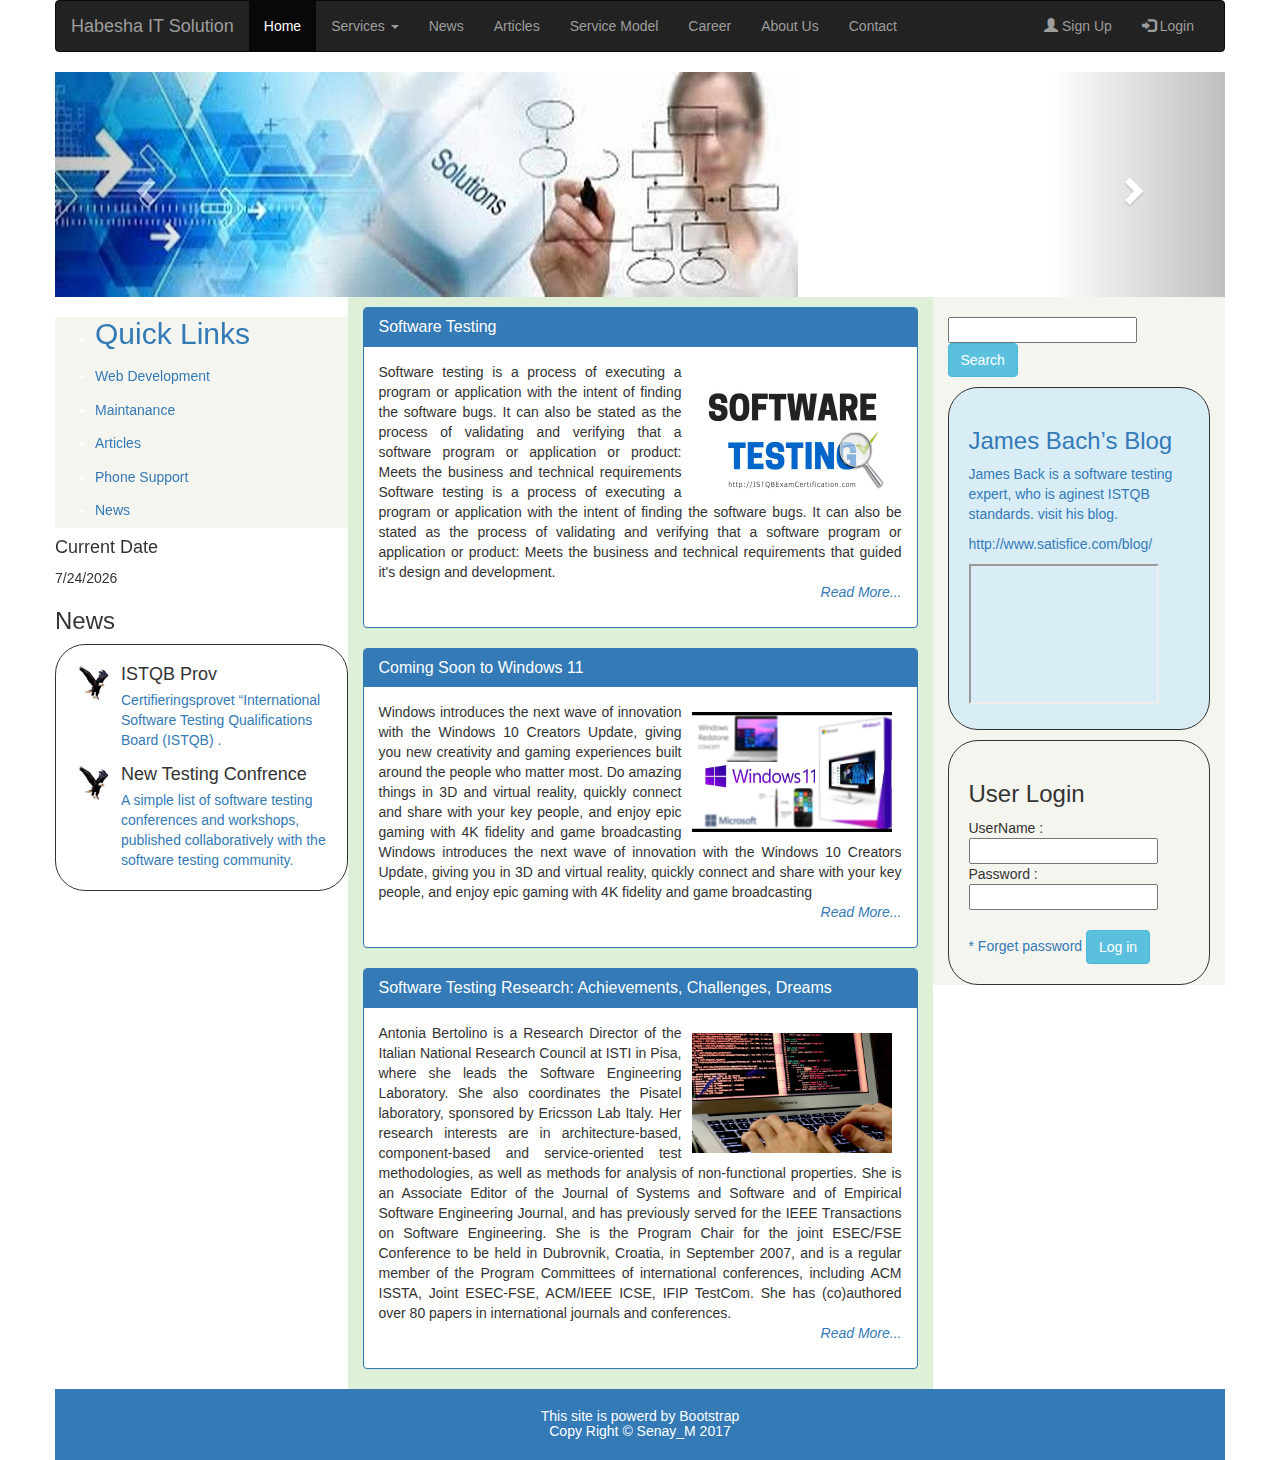
<file: index.html>
<!DOCTYPE html>
<html lang="zxx">
   <head>
      <title>
         Bootstrap Example
      </title>
      <meta charset="UTF-8">
      <meta name="viewport" content="width=device-width,initial-scale=1">
      <link rel="stylesheet" href="css/mycss.css">
      <script src="js/myjs.js"></script>
      <link rel="stylesheet" href="css/bootstrap.min.css">
      <script src="js/jquery.min.js"></script>
      <script src="js/bootstrap.min.js"></script>
   </head>
   <body onLoad="showtime()">
      <div class="container">
         <!--Navigation Bar in side the container -->
         <div class="row">
            <nav class="navbar navbar-inverse">
               <div class="container-fluid">
                  <div class="navbar-header">
                     <button type="button" class="navbar-toggle" data-toggle="collapse" data-target="#myNavbar">
                     <span class="icon-bar"></span>
                     <span class="icon-bar"></span>
                     <span class="icon-bar"></span>                        
                     </button>
                     <a class="navbar-brand" href="index.html">Habesha IT Solution</a>
                  </div>
                  <div class="collapse navbar-collapse" id="myNavbar">
                     <ul class="nav navbar-nav">
                        <li class="active"><a href="index.html">Home</a></li>
                        <li class="dropdown">
                           <a class="dropdown-toggle" data-toggle="dropdown" href="#">Services <span class="caret"></span></a>
                           <ul class="dropdown-menu">
                              <li><a href="webd.html">Web Development</a></li>
                              <li><a href="maintainance.html">Maintanance</a></li>
                              <li><a href="support.html">Support</a></li>
                           </ul>
                        </li>
                        <li><a href="news.html">News</a></li>
                        <li><a href="articles.html">Articles</a></li>
                        <li><a href="servicemodel.html">Service Model</a></li>
                        <li><a href="career.html">Career</a></li>
                        <li><a href="aboutus.html">About Us</a></li>
                        <li><a href="contact.html">Contact</a></li>
                     </ul>
                     <ul class="nav navbar-nav navbar-right">
                        <li><a href="#"><span class="glyphicon glyphicon-user"></span> Sign Up</a></li>
                        <li><a href="#"><span class="glyphicon glyphicon-log-in"></span> Login</a></li>
                     </ul>
                  </div>
               </div>
            </nav>
         </div >
         <!--div class holder for Carousel-->
         <div class="row">
            <div class ="col-lg-12" >
               <div class="row">
                  <!--Bootstrap Carousel-->
                  <div id="myCarousel" class="carousel slide" data-ride="carousel">
                     <!-- Indicators -->
                     <ol class="carousel-indicators">
                        <li data-target="#myCarousel" data-slide-to="0" class="active"></li>
                        <li data-target="#myCarousel" data-slide-to="1"></li>
                        <li data-target="#myCarousel" data-slide-to="2"></li>
                        <li data-target="#myCarousel" data-slide-to="3"></li>
                     </ol>
                     <!-- Wrapper for slides -->
                     <div class="carousel-inner" role="listbox">
                        <div class="item active">
                           <img src="img/it4.jpg" alt="Chania">
                        </div>
                        <div class="item">
                           <img src="img/it6.jpg" alt="Chania"  >
                        </div>
                        <div class="item">
                           <img src="img/it2.jpg" alt="Flower" >
                        </div>
                        <div class="item">
                           <img src="img/it3.jpg" alt="Flower"  >
                        </div>
                     </div>
                     <!-- Left and right controls -->
                     <a class="left carousel-control" href="#myCarousel" role="button" data-slide="prev">
                     <span class="glyphicon glyphicon-chevron-left" aria-hidden="true"></span>
                     <span class="sr-only">Previous</span>
                     </a>
                     <a class="right carousel-control" href="#myCarousel" role="button" data-slide="next">
                     <span class="glyphicon glyphicon-chevron-right" aria-hidden="true"></span>
                     <span class="sr-only">Next</span>
                     </a>
                  </div>
               </div >
            </div>
         </div>
         <div class="row">
            <div class="hidden-xs hidden-sm col-md-3 col-lg-3 " >
               <div class="row">
                  <!-- Sidebar -->
                  <div class="mysidemenu">
                     <ul class="sidebar-nav">
                        <li >
                           <h2>   <a href="#">
                              Quick Links
                              </a> 
                           </h2>
                        </li>
                        <li>
                           <a class="focus" href="webd.html">Web Development</a>
                        </li>
                        <li>
                           <a class="focus" href="maintainance.html">Maintanance</a>
                        </li>
                        <li>
                           <a class="focus" href="articles.html">Articles</a>
                        </li>
                        <li>
                           <a class="focus" href="support.html">Phone Support</a>
                        </li>
                        <li>
                           <a class="focus" href="news.html">News</a>
                        </li>
                     </ul>
                  </div>
                  <div  >
                     <h4> Current Date</h4>
                     <div id="date"  ></div>
                  </div>
				  <h3>News</h3>
               <div class="myborder">
                  <div class="media">
                     <div class="media-left">
                        <a href="#">
                        <img class="media-object mypanelpic" src="egle.jpg" alt="egle"  >
                        </a>
                     </div>
                     <div class="media-body">
                        <h4 class="media-heading">ISTQB Prov</h4>
                        <a href="#">Certifieringsprovet “International 
						Software Testing Qualifications Board (ISTQB) .</a>
                     </div>
                  </div>
                  <div class="media">
                     <div class="media-left">
                        <a href="#">
                        <img class="media-object mypanelpic" src="egle.jpg" alt="egle" >
                        </a>
                     </div>
                     <div class="media-body">
                        <h4 class="media-heading">New Testing Confrence</h4>
                        <a href="#">A simple list of software testing conferences and workshops, 
						published collaboratively with the software testing community.</a>
                     </div>
                  </div>
               </div>
				  
				  
               </div>
            </div>
            <div class="col-xs-12 col-sm-8 col-md-6 col-lg-6 bg-success">
               <!--My first panel-->         
               <div class="panel panel-primary panelcontent">
                  <div class="panel-heading">
                     <h3 class="panel-title">Software Testing </h3>
                  </div>
                  <div class="panel-body">
                     <img src="img/st1.jpg"  class="img-thumbail myimg" alt="bild" width="200" height="120" >
                     Software testing is a process of executing a program or application with the intent of 
					 finding the software bugs. It can also be stated as the process of validating and verifying 
					 that a software program or application or product: Meets the business and technical requirements 
					 Software testing is a process of executing a program or application with the intent of 
					 finding the software bugs. It can also be stated as the process of validating and verifying 
					 that a software program or application or product: Meets the business and technical requirements 
					 that guided it's design and development.
                     <p class="myfooter"> <a href="#" >Read More...</a></p>
                  </div>
               </div>
               <!--My second panel-->		
               <div class="panel panel-primary panelcontent">
                  <div class="panel-heading">
                     <h3 class="panel-title">Coming Soon to Windows 11</h3>
                  </div>
                  <div class="panel-body">
                     <img src="img/wn1.jpg" class="img-thumbail myimg" alt="bild" width="200" height="120" >
                     Windows introduces the next wave of innovation with the Windows 10 Creators Update, giving you 
					 new creativity and gaming experiences built around the people who matter most. Do amazing things 
					 in 3D and virtual reality, quickly connect and share with your key people, 
					 and enjoy epic gaming with 4K fidelity and game broadcasting
					 Windows introduces the next wave of innovation with the Windows 10 Creators Update, giving you 
					 in 3D and virtual reality, quickly connect and share with your key people, 
					 and enjoy epic gaming with 4K fidelity and game broadcasting
                     <p class="myfooter"> <a href="#" >Read More...</a></p>
                  </div>
               </div>
               <!--My third pannedl-->
               <div class="panel panel-primary panelcontent">
                  <div class="panel-heading">
                     <h3 class="panel-title">Software Testing Research: Achievements, Challenges, Dreams
						</h3>
                  </div>
                  <div class="panel-body">
                     <img src="img/st2.jpg" class="img-thumbail myimg" alt="bild" width="200" height="120" >
                     Antonia Bertolino is a
						Research Director of the Italian National Research Council at ISTI in
						Pisa, where she leads the Software Engineering Laboratory. She also
						coordinates the Pisatel laboratory, sponsored by Ericsson Lab Italy.
						Her research interests are in architecture-based, component-based
						and service-oriented test methodologies, as well as methods for
						analysis of non-functional properties.
						She is an Associate Editor of the Journal of Systems and Software
						and of Empirical Software Engineering Journal, and has previously
						served for the IEEE Transactions on Software Engineering. She is the
						Program Chair for the joint ESEC/FSE Conference to be held in
						Dubrovnik, Croatia, in September 2007, and is a regular member of
						the Program Committees of international conferences, including ACM
						ISSTA, Joint ESEC-FSE, ACM/IEEE ICSE, IFIP TestCom. She has
						(co)authored over 80 papers in international journals and
						conferences.
                     <p class="myfooter"> <a href="#" >Read More...</a></p>
                  </div>
               </div>
            </div>
            <div class="col-xs-12 col-sm-4 col-md-3 col-lg-3 myrightside">
               <br>
               <form >
                  <input type="text" name="searchbox">
                  <input type="submit" value="Search" name="searchs" class="btn btn-info">
               </form>
               
               
               <div class="bg-info myborder">
			   <a href="http://www.satisfice.com/blog/">
			   <h3 class="bg-info">James Bach’s Blog</h3>
               <p>James Back is a software testing expert, who is aginest ISTQB standards. visit his blog.</p>
               <p>http://www.satisfice.com/blog/</p></a>
			   
               <iframe width="190" height="140" src="https://www.youtube.com/embed/SAhJf36_u5U"  allowfullscreen></iframe>
			   </div>
			   <div class="myborder">
                  <h3>User Login</h3>
                  <form >
                     UserName :<br>
                     <input type="text" name="username"><br>
                     Password :<br>
                     <input type="text" name="password"><br><br>
                     <a >* Forget password</a>
                     <input type="submit" value="Log in" name="login" class="btn btn-info">
                  </form>
               </div>
			   
			   </div>
            <div class="col-xs-12 col-sm-12 col-md-12 col-lg-12 bg-primary mycenter">
               <h5 >This site is powerd by Bootstrap<br> 
                  Copy Right &copy; Senay_M 2017
               </h5>
            </div>
         </div>
      </div>
   </body>
</html>
</file>
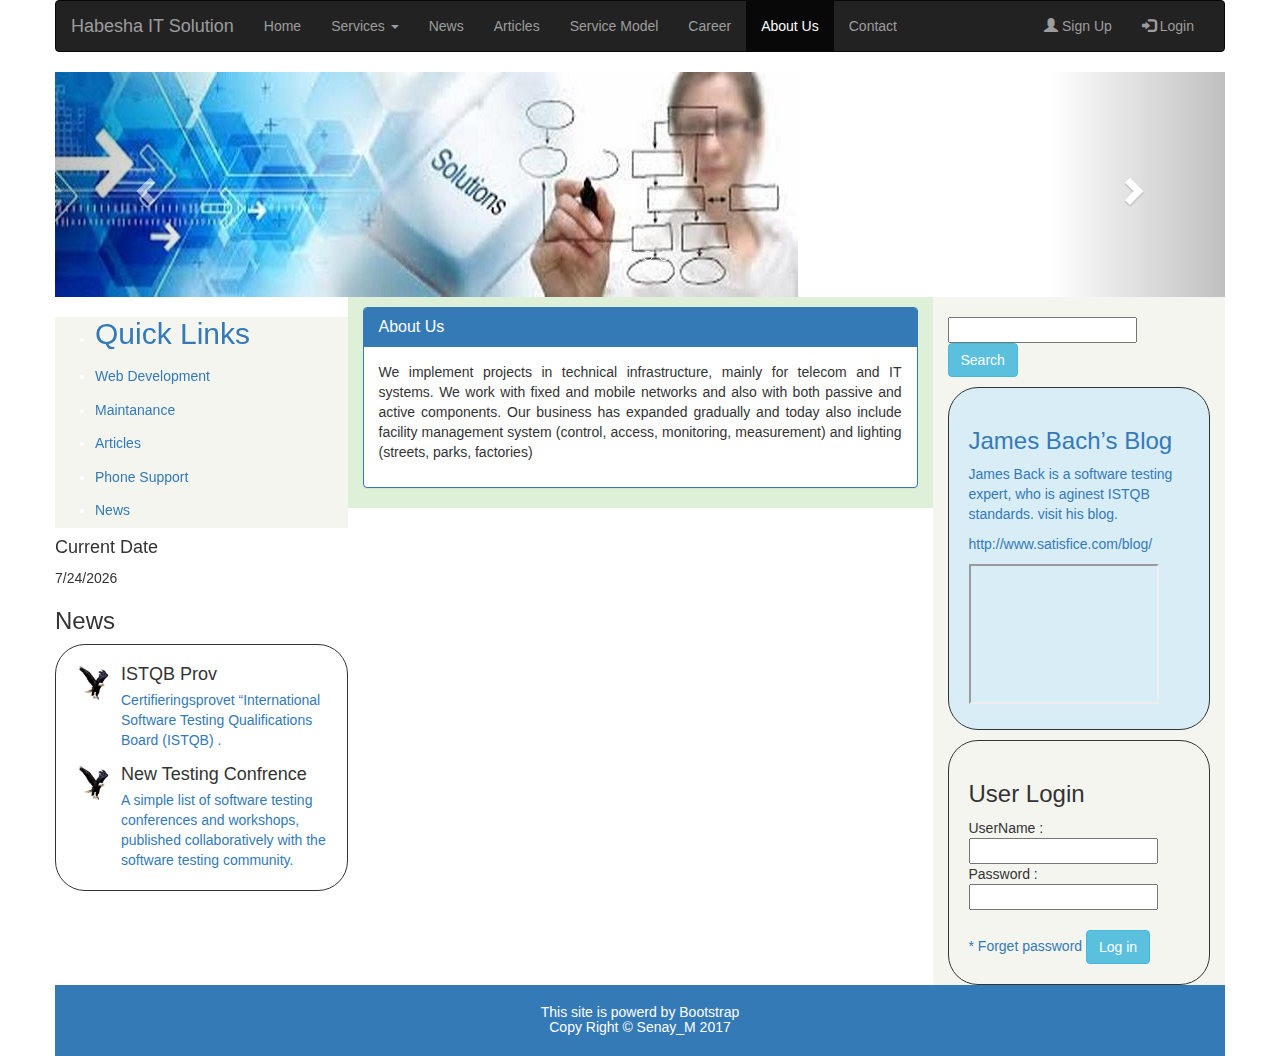
<file: aboutus.html>
<!DOCTYPE html>
<html lang="zxx">
   <head>
      <title>
         About Us
      </title>
      <meta charset="UTF-8">
      <meta name="viewport" content="width=device-width,initial-scale=1">
      <link rel="stylesheet" href="css/mycss.css">
      <script src="js/myjs.js"></script>
      <link rel="stylesheet" href="css/bootstrap.min.css">
      <script src="js/jquery.min.js"></script>
      <script src="js/bootstrap.min.js"></script>
   </head>
   <body onLoad="showtime()">
      <div class="container">
         <!--Navigation Bar in side the container -->
         <div class="row">
            <nav class="navbar navbar-inverse">
               <div class="container-fluid">
                  <div class="navbar-header">
                     <button type="button" class="navbar-toggle" data-toggle="collapse" data-target="#myNavbar">
                     <span class="icon-bar"></span>
                     <span class="icon-bar"></span>
                     <span class="icon-bar"></span>                        
                     </button>
                     <a class="navbar-brand" href="index.html">Habesha IT Solution</a>
                  </div>
                  <div class="collapse navbar-collapse" id="myNavbar">
                     <ul class="nav navbar-nav">
                        <li ><a href="index.html">Home</a></li>
                        <li class="dropdown">
                           <a class="dropdown-toggle" data-toggle="dropdown" href="#">Services <span class="caret"></span></a>
                           <ul class="dropdown-menu">
                              <li ><a href="webd.html">Web Development</a></li>
                              <li><a href="maintainance.html">Maintanance</a></li>
                              <li><a href="support.html">Support</a></li>
                           </ul>
                        </li>
                        <li><a href="news.html">News</a></li>
                        <li><a href="articles.html">Articles</a></li>
                        <li ><a href="servicemodel.html">Service Model</a></li>
                        <li ><a href="career.html">Career</a></li>
                        <li class="active"><a href="aboutus.html">About Us</a></li>
                        <li><a href="contact.html">Contact</a></li>
                     </ul>
                     <ul class="nav navbar-nav navbar-right">
                        <li><a href="#"><span class="glyphicon glyphicon-user"></span> Sign Up</a></li>
                        <li><a href="#"><span class="glyphicon glyphicon-log-in"></span> Login</a></li>
                     </ul>
                  </div>
               </div>
            </nav>
         </div >
         <!--div class holder for Carousel-->
         <div class="row">
            <div class ="col-lg-12" >
               <div class="row">
                  <!--Bootstrap Carousel-->
                  <div id="myCarousel" class="carousel slide" data-ride="carousel">
                     <!-- Indicators -->
                     <ol class="carousel-indicators">
                        <li data-target="#myCarousel" data-slide-to="0" class="active"></li>
                        <li data-target="#myCarousel" data-slide-to="1"></li>
                        <li data-target="#myCarousel" data-slide-to="2"></li>
                        <li data-target="#myCarousel" data-slide-to="3"></li>
                     </ol>
                     <!-- Wrapper for slides -->
                     <div class="carousel-inner" role="listbox">
                        <div class="item active">
                           <img src="img/it4.jpg" alt="Chania">
                        </div>
                        <div class="item">
                           <img src="img/it6.jpg" alt="Chania"  >
                        </div>
                        <div class="item">
                           <img src="img/it2.jpg" alt="Flower" >
                        </div>
                        <div class="item">
                           <img src="img/it3.jpg" alt="Flower" >
                        </div>
                     </div>
                     <!-- Left and right controls -->
                     <a class="left carousel-control" href="#myCarousel" role="button" data-slide="prev">
                     <span class="glyphicon glyphicon-chevron-left" aria-hidden="true"></span>
                     <span class="sr-only">Previous</span>
                     </a>
                     <a class="right carousel-control" href="#myCarousel" role="button" data-slide="next">
                     <span class="glyphicon glyphicon-chevron-right" aria-hidden="true"></span>
                     <span class="sr-only">Next</span>
                     </a>
                  </div>
               </div >
            </div>
         </div>
         <div class="row">
            <div class="hidden-xs hidden-sm col-md-3 col-lg-3 " >
               <div class="row">
                  <!-- Sidebar -->
                  <div class="mysidemenu">
                     <ul class="sidebar-nav">
                        <li >
                           <h2>   <a href="#">
                              Quick Links
                              </a> 
                           </h2>
                        </li>
                        <li>
                           <a class="focus" href="webd.html">Web Development</a>
                        </li>
                        <li>
                           <a class="focus" href="maintainance.html">Maintanance</a>
                        </li>
                        <li>
                           <a class="focus" href="articles.html">Articles</a>
                        </li>
                        <li>
                           <a class="focus" href="support.html">Phone Support</a>
                        </li>
                        <li>
                           <a class="focus" href="news.html">News</a>
                        </li>
                     </ul>
                  </div>
                  <div  >
                     <h4> Current Date</h4>
                     <div id="date"  ></div>
                  </div>
				  <h3>News</h3>
               <div class="myborder">
                  <div class="media">
                     <div class="media-left">
                        <a href="#">
                        <img class="media-object mypanelpic" src="egle.jpg" alt="egle"  >
                        </a>
                     </div>
                     <div class="media-body">
                        <h4 class="media-heading">ISTQB Prov</h4>
                        <a href="#">Certifieringsprovet “International 
						Software Testing Qualifications Board (ISTQB) .</a>
                     </div>
                  </div>
                  <div class="media">
                     <div class="media-left">
                        <a href="#">
                        <img class="media-object mypanelpic" src="egle.jpg" alt="egle" >
                        </a>
                     </div>
                     <div class="media-body">
                        <h4 class="media-heading">New Testing Confrence</h4>
                        <a href="#">A simple list of software testing conferences and workshops, 
						published collaboratively with the software testing community.</a>
                     </div>
                  </div>
               </div>
				  
				  
               </div>
            </div>
            <div class="col-xs-12 col-sm-8 col-md-6 col-lg-6 bg-success">
               <!--My first panel-->         
               <div class="panel panel-primary panelcontent">
                  <div class="panel-heading">
                     <h3 class="panel-title">About Us</h3>
                  </div>
                  <div class="panel-body">
                     
                     We implement projects in technical infrastructure, mainly for  telecom and IT systems. 
					 We work with fixed and mobile networks and also with both passive and active components. 
					 Our business has expanded gradually and today also include facility management system (control, 
					 access, monitoring, measurement) and lighting (streets, parks, factories)
                     <p class="myfooter"> <a href="#" > </a></p>
                  </div>
               </div>
               <!--My second panel-->		
             
               <!--My third pannedl-->
               
            </div>
            <div class="col-xs-12 col-sm-4 col-md-3 col-lg-3 myrightside">
               <br>
               <form >
                  <input type="text" name="searchbox">
                  <input type="submit" value="Search" name="searchs" class="btn btn-info">
               </form>
               
               
               <div class="bg-info myborder">
			   <a href="http://www.satisfice.com/blog/">
			   <h3 class="bg-info">James Bach’s Blog</h3>
               <p>James Back is a software testing expert, who is aginest ISTQB standards. visit his blog.</p>
               <p>http://www.satisfice.com/blog/</p></a>
			   
               <iframe width="190" height="140" src="https://www.youtube.com/embed/SAhJf36_u5U"  allowfullscreen></iframe>
			   </div>
			   <div class="myborder">
                  <h3>User Login</h3>
                  <form >
                     UserName :<br>
                     <input type="text" name="username"><br>
                     Password :<br>
                     <input type="text" name="password"><br><br>
                     <a >* Forget password</a>
                     <input type="submit" value="Log in" name="login" class="btn btn-info">
                  </form>
               </div>
			   
			   </div>
            <div class="col-xs-12 col-sm-12 col-md-12 col-lg-12 bg-primary mycenter">
               <h5 >This site is powerd by Bootstrap<br> 
                  Copy Right &copy; Senay_M 2017
               </h5>
            </div>
         </div>
      </div>
   </body>
</html>
</file>
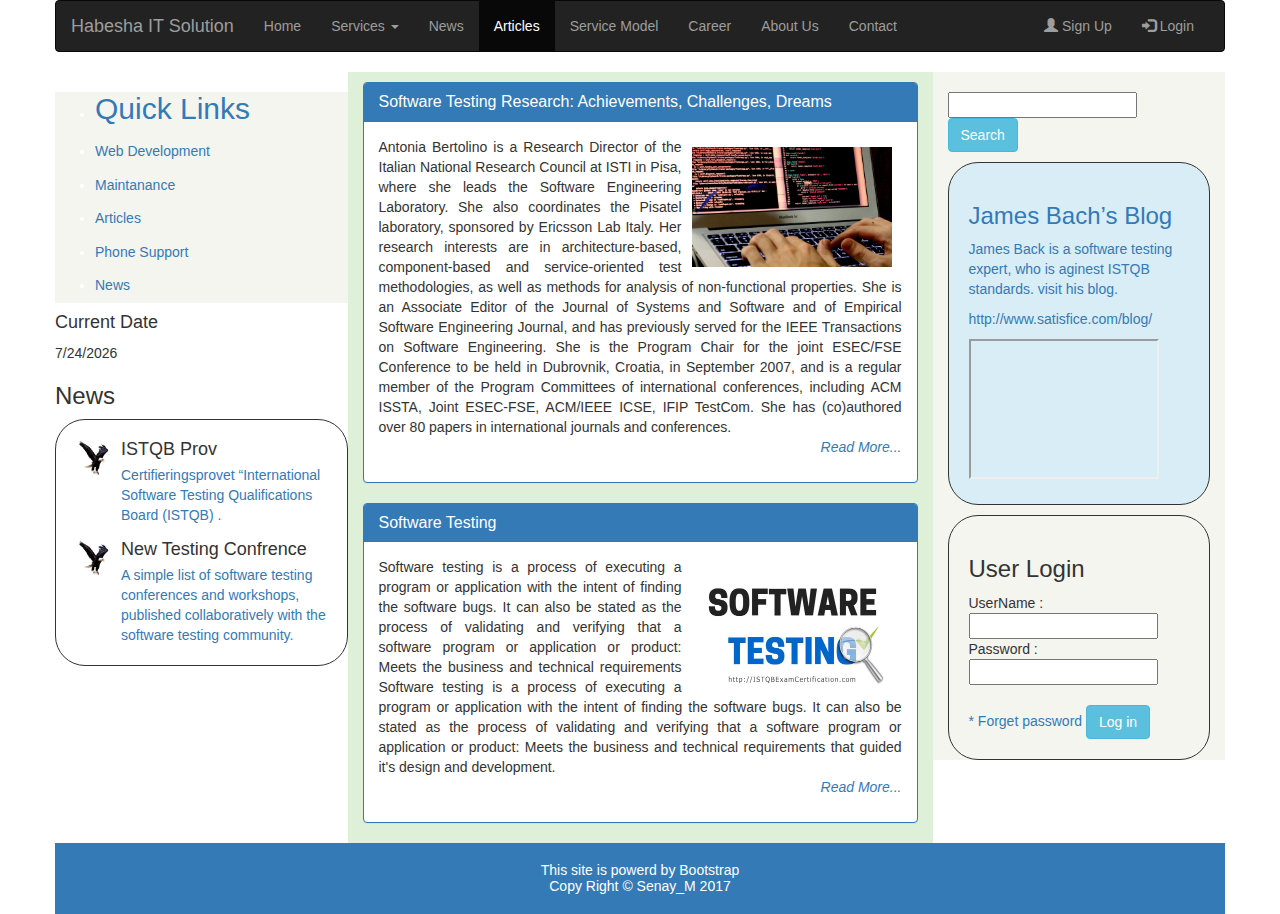
<file: articles.html>
<!DOCTYPE html>
<html lang="zxx">
   <head>
      <title>
         Articles
      </title>
      <meta charset="UTF-8">
      <meta name="viewport" content="width=device-width,initial-scale=1">
      <link rel="stylesheet" href="css/mycss.css">
      <script src="js/myjs.js"></script>
      <link rel="stylesheet" href="css/bootstrap.min.css">
      <script src="js/jquery.min.js"></script>
      <script src="js/bootstrap.min.js"></script>
   </head>
   <body onLoad="showtime()">
      <div class="container">
         <!--Navigation Bar in side the container -->
         <div class="row">
            <nav class="navbar navbar-inverse">
               <div class="container-fluid">
                  <div class="navbar-header">
                     <button type="button" class="navbar-toggle" data-toggle="collapse" data-target="#myNavbar">
                     <span class="icon-bar"></span>
                     <span class="icon-bar"></span>
                     <span class="icon-bar"></span>                        
                     </button>
                     <a class="navbar-brand" href="index.html">Habesha IT Solution</a>
                  </div>
                  <div class="collapse navbar-collapse" id="myNavbar">
                     <ul class="nav navbar-nav">
                        <li ><a href="index.html">Home</a></li>
                        <li class="dropdown">
                           <a class="dropdown-toggle" data-toggle="dropdown" href="#">Services <span class="caret"></span></a>
                           <ul class="dropdown-menu">
                              <li><a href="webd.html">Web Development</a></li>
                              <li><a href="maintainance.html">Maintanance</a></li>
                              <li><a href="support.html">Support</a></li>
                           </ul>
                        </li>
                        <li><a href="news.html">News</a></li>
                        <li class="active"><a class="active" href="articles.html">Articles</a></li>
                        <li><a href="servicemodel.html">Service Model</a></li>
                        <li><a href="career.html">Career</a></li>
                        <li><a href="aboutus.html">About Us</a></li>
                        <li ><a href="contact.html">Contact</a></li>
                     </ul>
                     <ul class="nav navbar-nav navbar-right">
                        <li><a href="#"><span class="glyphicon glyphicon-user"></span> Sign Up</a></li>
                        <li><a href="#"><span class="glyphicon glyphicon-log-in"></span> Login</a></li>
                     </ul>
                  </div>
               </div>
            </nav>
         </div >
        
         <div class="row">
            <div class="hidden-xs hidden-sm col-md-3 col-lg-3 " >
               <div class="row">
                  <!-- Sidebar -->
                  <div class="mysidemenu">
                     <ul class="sidebar-nav">
                        <li >
                           <h2>   <a href="#">
                              Quick Links
                              </a> 
                           </h2>
                        </li>
                        <li>
                           <a class="focus" href="webd.html">Web Development</a>
                        </li>
                        <li>
                           <a class="focus" href="maintainance.html">Maintanance</a>
                        </li>
                        <li>
                           <a class="focus" href="articles.html">Articles</a>
                        </li>
                        <li>
                           <a class="focus" href="support.html">Phone Support</a>
                        </li>
                        <li>
                           <a class="focus" href="news.html">News</a>
                        </li>
                     </ul>
                  </div>
                  <div  >
                     <h4> Current Date</h4>
                     <div id="date"  ></div>
                  </div>
				  <h3>News</h3>
               <div class="myborder">
                  <div class="media">
                     <div class="media-left">
                        <a href="#">
                        <img class="media-object mypanelpic" src="egle.jpg" alt="egle"  >
                        </a>
                     </div>
                     <div class="media-body">
                        <h4 class="media-heading">ISTQB Prov</h4>
                        <a href="#">Certifieringsprovet “International 
						Software Testing Qualifications Board (ISTQB) .</a>
                     </div>
                  </div>
                  <div class="media">
                     <div class="media-left">
                        <a href="#">
                        <img class="media-object mypanelpic" src="egle.jpg" alt="egle" >
                        </a>
                     </div>
                     <div class="media-body">
                        <h4 class="media-heading">New Testing Confrence</h4>
                        <a href="#">A simple list of software testing conferences and workshops, 
						published collaboratively with the software testing community.</a>
                     </div>
                  </div>
               </div>
				  
				  
               </div>
            </div>
            <div class="col-xs-12 col-sm-8 col-md-6 col-lg-6 bg-success">
               <!--My first panel-->         
               <div class="panel panel-primary panelcontent">
                  <div class="panel-heading">
                     <h3 class="panel-title">Software Testing Research: Achievements, Challenges, Dreams
						</h3>
                  </div>
                  <div class="panel-body">
                     <img src="img/st2.jpg" class="img-thumbail myimg" alt="bild" width="200" height="120" >
                     Antonia Bertolino is a
						Research Director of the Italian National Research Council at ISTI in
						Pisa, where she leads the Software Engineering Laboratory. She also
						coordinates the Pisatel laboratory, sponsored by Ericsson Lab Italy.
						Her research interests are in architecture-based, component-based
						and service-oriented test methodologies, as well as methods for
						analysis of non-functional properties.
						She is an Associate Editor of the Journal of Systems and Software
						and of Empirical Software Engineering Journal, and has previously
						served for the IEEE Transactions on Software Engineering. She is the
						Program Chair for the joint ESEC/FSE Conference to be held in
						Dubrovnik, Croatia, in September 2007, and is a regular member of
						the Program Committees of international conferences, including ACM
						ISSTA, Joint ESEC-FSE, ACM/IEEE ICSE, IFIP TestCom. She has
						(co)authored over 80 papers in international journals and
						conferences.
                     <p class="myfooter"> <a href="#" >Read More...</a></p>
                  </div>
               </div>
               <!--My second panel-->		
					<div class="panel panel-primary panelcontent">
                  <div class="panel-heading">
                     <h3 class="panel-title">Software Testing </h3>
                  </div>
                  <div class="panel-body">
                     <img src="img/st1.jpg"  class="img-thumbail myimg" alt="bild" width="200" height="120" >
                     Software testing is a process of executing a program or application with the intent of 
					 finding the software bugs. It can also be stated as the process of validating and verifying 
					 that a software program or application or product: Meets the business and technical requirements 
					 Software testing is a process of executing a program or application with the intent of 
					 finding the software bugs. It can also be stated as the process of validating and verifying 
					 that a software program or application or product: Meets the business and technical requirements 
					 that guided it's design and development.
                     <p class="myfooter"> <a href="#" >Read More...</a></p>
                  </div>
               </div>
               <!--My third pannedl-->
					
				
            </div>
            <div class="col-xs-12 col-sm-4 col-md-3 col-lg-3 myrightside">
               <br>
               <form >
                  <input type="text" name="searchbox">
                  <input type="submit" value="Search" name="searchs" class="btn btn-info">
               </form>
               
               
               <div class="bg-info myborder">
			   <a href="http://www.satisfice.com/blog/">
			   <h3 class="bg-info">James Bach’s Blog</h3>
               <p>James Back is a software testing expert, who is aginest ISTQB standards. visit his blog.</p>
               <p>http://www.satisfice.com/blog/</p></a>
			   
               <iframe width="190" height="140" src="https://www.youtube.com/embed/SAhJf36_u5U"  allowfullscreen></iframe>
			   </div>
			   <div class="myborder">
                  <h3>User Login</h3>
                  <form >
                     UserName :<br>
                     <input type="text" name="username"><br>
                     Password :<br>
                     <input type="text" name="password"><br><br>
                     <a >* Forget password</a>
                     <input type="submit" value="Log in" name="login" class="btn btn-info">
                  </form>
               </div>
			   
			   </div>
            <div class="col-xs-12 col-sm-12 col-md-12 col-lg-12 bg-primary mycenter">
               <h5 >This site is powerd by Bootstrap<br> 
                  Copy Right &copy; Senay_M 2017
               </h5>
            </div>
         </div>
      </div>
   </body>
</html>
</file>
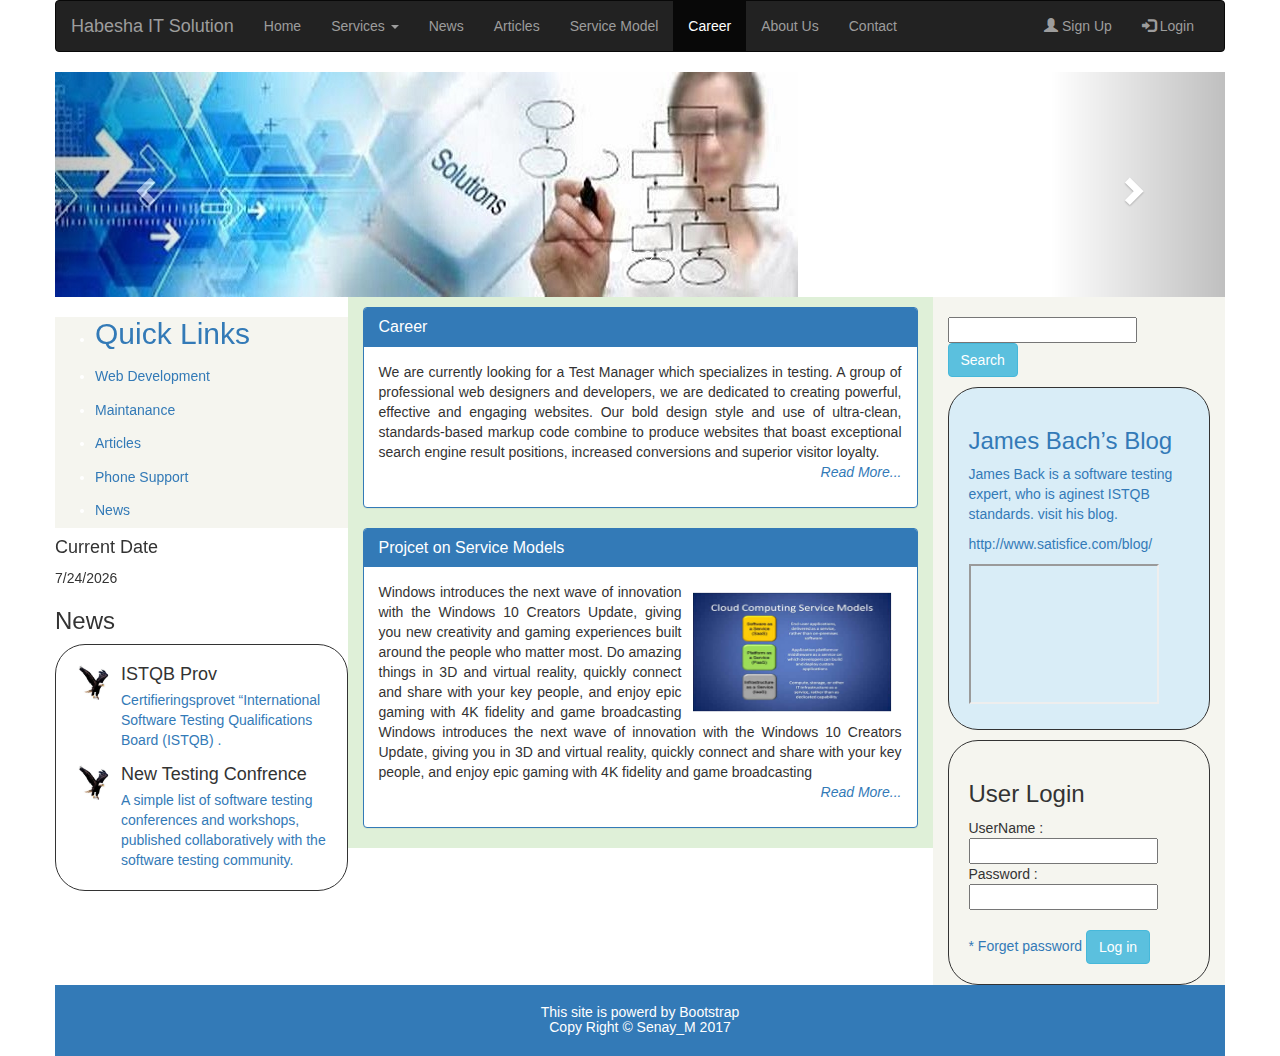
<file: career.html>
<!DOCTYPE html>
<html lang="zxx">
   <head>
      <title>
         Career
      </title>
      <meta charset="UTF-8">
      <meta name="viewport" content="width=device-width,initial-scale=1">
      <link rel="stylesheet" href="css/mycss.css">
      <script src="js/myjs.js"></script>
      <link rel="stylesheet" href="css/bootstrap.min.css">
      <script src="js/jquery.min.js"></script>
      <script src="js/bootstrap.min.js"></script>
   </head>
   <body onLoad="showtime()">
      <div class="container">
         <!--Navigation Bar in side the container -->
         <div class="row">
            <nav class="navbar navbar-inverse">
               <div class="container-fluid">
                  <div class="navbar-header">
                     <button type="button" class="navbar-toggle" data-toggle="collapse" data-target="#myNavbar">
                     <span class="icon-bar"></span>
                     <span class="icon-bar"></span>
                     <span class="icon-bar"></span>                        
                     </button>
                     <a class="navbar-brand" href="index.html">Habesha IT Solution</a>
                  </div>
                  <div class="collapse navbar-collapse" id="myNavbar">
                     <ul class="nav navbar-nav">
                        <li ><a href="index.html">Home</a></li>
                        <li class="dropdown">
                           <a class="dropdown-toggle" data-toggle="dropdown" href="#">Services <span class="caret"></span></a>
                           <ul class="dropdown-menu">
                              <li ><a href="webd.html">Web Development</a></li>
                              <li><a href="maintainance.html">Maintanance</a></li>
                              <li><a href="support.html">Support</a></li>
                           </ul>
                        </li>
                        <li><a href="news.html">News</a></li>
                        <li><a href="articles.html">Articles</a></li>
                        <li ><a href="servicemodel.html">Service Model</a></li>
                        <li class="active"><a href="career.html">Career</a></li>
                        <li><a href="aboutus.html">About Us</a></li>
                        <li><a href="contact.html">Contact</a></li>
                     </ul>
                     <ul class="nav navbar-nav navbar-right">
                        <li><a href="#"><span class="glyphicon glyphicon-user"></span> Sign Up</a></li>
                        <li><a href="#"><span class="glyphicon glyphicon-log-in"></span> Login</a></li>
                     </ul>
                  </div>
               </div>
            </nav>
         </div >
         <!--div class holder for Carousel-->
         <div class="row">
            <div class ="col-lg-12" >
               <div class="row">
                  <!--Bootstrap Carousel-->
                  <div id="myCarousel" class="carousel slide" data-ride="carousel">
                     <!-- Indicators -->
                     <ol class="carousel-indicators">
                        <li data-target="#myCarousel" data-slide-to="0" class="active"></li>
                        <li data-target="#myCarousel" data-slide-to="1"></li>
                        <li data-target="#myCarousel" data-slide-to="2"></li>
                        <li data-target="#myCarousel" data-slide-to="3"></li>
                     </ol>
                     <!-- Wrapper for slides -->
                     <div class="carousel-inner" role="listbox">
                        <div class="item active">
                           <img src="img/it4.jpg" alt="Chania">
                        </div>
                        <div class="item">
                           <img src="img/it6.jpg" alt="Chania"  >
                        </div>
                        <div class="item">
                           <img src="img/it2.jpg" alt="Flower" >
                        </div>
                        <div class="item">
                           <img src="img/it3.jpg" alt="Flower"  >
                        </div>
                     </div>
                     <!-- Left and right controls -->
                     <a class="left carousel-control" href="#myCarousel" role="button" data-slide="prev">
                     <span class="glyphicon glyphicon-chevron-left" aria-hidden="true"></span>
                     <span class="sr-only">Previous</span>
                     </a>
                     <a class="right carousel-control" href="#myCarousel" role="button" data-slide="next">
                     <span class="glyphicon glyphicon-chevron-right" aria-hidden="true"></span>
                     <span class="sr-only">Next</span>
                     </a>
                  </div>
               </div >
            </div>
         </div>
         <div class="row">
            <div class="hidden-xs hidden-sm col-md-3 col-lg-3 " >
               <div class="row">
                  <!-- Sidebar -->
                  <div class="mysidemenu">
                     <ul class="sidebar-nav">
                        <li >
                           <h2>   <a href="#">
                              Quick Links
                              </a> 
                           </h2>
                        </li>
                        <li>
                           <a class="focus" href="webd.html">Web Development</a>
                        </li>
                        <li>
                           <a class="focus" href="maintainance.html">Maintanance</a>
                        </li>
                        <li>
                           <a class="focus" href="articles.html">Articles</a>
                        </li>
                        <li>
                           <a class="focus" href="support.html">Phone Support</a>
                        </li>
                        <li>
                           <a class="focus" href="news.html">News</a>
                        </li>
                     </ul>
                  </div>
                  <div  >
                     <h4> Current Date</h4>
                     <div id="date"  ></div>
                  </div>
				  <h3>News</h3>
               <div class="myborder">
                  <div class="media">
                     <div class="media-left">
                        <a href="#">
                        <img class="media-object mypanelpic" src="egle.jpg" alt="egle"  >
                        </a>
                     </div>
                     <div class="media-body">
                        <h4 class="media-heading">ISTQB Prov</h4>
                        <a href="#">Certifieringsprovet “International 
						Software Testing Qualifications Board (ISTQB) .</a>
                     </div>
                  </div>
                  <div class="media">
                     <div class="media-left">
                        <a href="#">
                        <img class="media-object mypanelpic" src="egle.jpg" alt="egle" >
                        </a>
                     </div>
                     <div class="media-body">
                        <h4 class="media-heading">New Testing Confrence</h4>
                        <a href="#">A simple list of software testing conferences and workshops, 
						published collaboratively with the software testing community.</a>
                     </div>
                  </div>
               </div>
				  
				  
               </div>
            </div>
            <div class="col-xs-12 col-sm-8 col-md-6 col-lg-6 bg-success">
               <!--My first panel-->         
               <div class="panel panel-primary panelcontent">
                  <div class="panel-heading">
                     <h3 class="panel-title">Career</h3>
                  </div>
                  <div class="panel-body">
                     
                     We are currently looking for a Test Manager which specializes in testing.
					 A group of professional web designers and developers, we are dedicated to creating powerful,
					 effective and engaging websites. Our bold design style and use of ultra-clean, standards-based
					 markup code combine to produce websites that boast exceptional search engine result positions,
					 increased conversions and superior visitor loyalty.
                     <p class="myfooter"> <a href="#" >Read More...</a></p>
                  </div>
               </div>
               <!--My second panel-->		
               <div class="panel panel-primary panelcontent">
                  <div class="panel-heading">
                     <h3 class="panel-title">Projcet on Service Models</h3>
                  </div>
                  <div class="panel-body">
                     <img src="img/service2.png" class="img-thumbail myimg" alt="bild" width="200" height="120" >
                     Windows introduces the next wave of innovation with the Windows 10 Creators Update, giving you 
					 new creativity and gaming experiences built around the people who matter most. Do amazing things 
					 in 3D and virtual reality, quickly connect and share with your key people, 
					 and enjoy epic gaming with 4K fidelity and game broadcasting
					 Windows introduces the next wave of innovation with the Windows 10 Creators Update, giving you 
					 in 3D and virtual reality, quickly connect and share with your key people, 
					 and enjoy epic gaming with 4K fidelity and game broadcasting
                     <p class="myfooter"> <a href="#" >Read More...</a></p>
                  </div>
               </div>
               <!--My third pannedl-->
               
            </div>
            <div class="col-xs-12 col-sm-4 col-md-3 col-lg-3 myrightside">
               <br>
               <form >
                  <input type="text" name="searchbox">
                  <input type="submit" value="Search" name="searchs" class="btn btn-info">
               </form>
               
               
               <div class="bg-info myborder">
			   <a href="http://www.satisfice.com/blog/">
			   <h3 class="bg-info">James Bach’s Blog</h3>
               <p>James Back is a software testing expert, who is aginest ISTQB standards. visit his blog.</p>
               <p>http://www.satisfice.com/blog/</p></a>
			   
               <iframe width="190" height="140" src="https://www.youtube.com/embed/SAhJf36_u5U"  allowfullscreen></iframe>
			   </div>
			   <div class="myborder">
                  <h3>User Login</h3>
                  <form >
                     UserName :<br>
                     <input type="text" name="username"><br>
                     Password :<br>
                     <input type="text" name="password"><br><br>
                     <a >* Forget password</a>
                     <input type="submit" value="Log in" name="login" class="btn btn-info">
                  </form>
               </div>
			   
			   </div>
            <div class="col-xs-12 col-sm-12 col-md-12 col-lg-12 bg-primary mycenter">
               <h5 >This site is powerd by Bootstrap<br> 
                  Copy Right &copy; Senay_M 2017
               </h5>
            </div>
         </div>
      </div>
   </body>
</html>
</file>
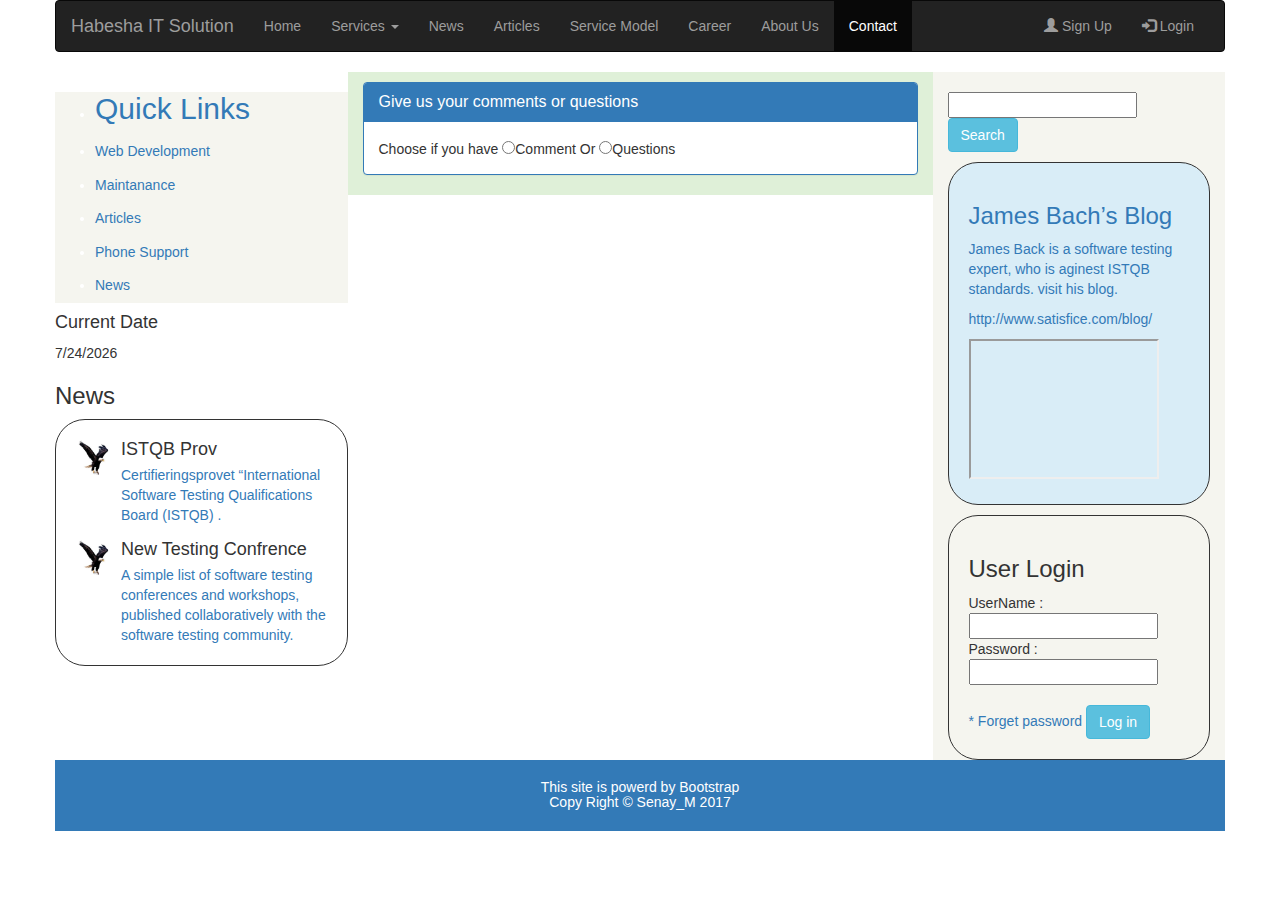
<file: contact.html>
<!DOCTYPE html>
<html lang="zxx">
   <head>
      <title>
         Contact Page
      </title>
      <meta charset="UTF-8">
      <meta name="viewport" content="width=device-width,initial-scale=1">
      <link rel="stylesheet" href="css/mycss.css">
      <script src="js/myjs.js"></script>
      <link rel="stylesheet" href="css/bootstrap.min.css">
      <script src="js/jquery.min.js"></script>
      <script src="js/bootstrap.min.js"></script>
   </head>
   <body onLoad="showtime()">
      <div class="container">
         <!--Navigation Bar in side the container -->
         <div class="row">
            <nav class="navbar navbar-inverse">
               <div class="container-fluid">
                  <div class="navbar-header">
                     <button type="button" class="navbar-toggle" data-toggle="collapse" data-target="#myNavbar">
                     <span class="icon-bar"></span>
                     <span class="icon-bar"></span>
                     <span class="icon-bar"></span>                        
                     </button>
                     <a class="navbar-brand" href="index.html">Habesha IT Solution</a>
                  </div>
                  <div class="collapse navbar-collapse" id="myNavbar">
                     <ul class="nav navbar-nav">
                        <li ><a href="index.html">Home</a></li>
                        <li class="dropdown">
                           <a class="dropdown-toggle" data-toggle="dropdown" href="#">Services <span class="caret"></span></a>
                           <ul class="dropdown-menu">
                              <li><a href="webd.html">Web Development</a></li>
                              <li><a href="maintainance.html">Maintanance</a></li>
                              <li><a href="support.html">Support</a></li>
                           </ul>
                        </li>
                        <li><a href="news.html">News</a></li>
                        <li><a href="articles.html">Articles</a></li>
                        <li><a href="servicemodel.html">Service Model</a></li>
                        <li><a href="career.html">Career</a></li>
                        <li><a href="aboutus.html">About Us</a></li>
                        <li class="active"><a href="contact.html">Contact</a></li>
                     </ul>
                     <ul class="nav navbar-nav navbar-right">
                        <li><a href="#"><span class="glyphicon glyphicon-user"></span> Sign Up</a></li>
                        <li><a href="#"><span class="glyphicon glyphicon-log-in"></span> Login</a></li>
                     </ul>
                  </div>
               </div>
            </nav>
         </div >
        
         <div class="row">
            <div class="hidden-xs hidden-sm col-md-3 col-lg-3 " >
               <div class="row">
                  <!-- Sidebar -->
                  <div class="mysidemenu">
                       <ul class="sidebar-nav">
                        <li >
                           <h2>   <a href="#">
                              Quick Links
                              </a> 
                           </h2>
                        </li>
                        <li>
                           <a class="focus" href="webd.html">Web Development</a>
                        </li>
                        <li>
                           <a class="focus" href="maintainance.html">Maintanance</a>
                        </li>
                        <li>
                           <a class="focus" href="articles.html">Articles</a>
                        </li>
                        <li>
                           <a class="focus" href="support.html">Phone Support</a>
                        </li>
                        <li>
                           <a class="focus" href="news.html">News</a>
                        </li>
                     </ul>
                  </div>
                  <div  >
                     <h4> Current Date</h4>
                     <div id="date"  ></div>
                  </div>
				  <h3>News</h3>
               <div class="myborder">
                  <div class="media">
                     <div class="media-left">
                        <a href="#">
                        <img class="media-object mypanelpic" src="egle.jpg" alt="egle"  >
                        </a>
                     </div>
                     <div class="media-body">
                        <h4 class="media-heading">ISTQB Prov</h4>
                        <a href="#">Certifieringsprovet “International 
						Software Testing Qualifications Board (ISTQB) .</a>
                     </div>
                  </div>
                  <div class="media">
                     <div class="media-left">
                        <a href="#">
                        <img class="media-object mypanelpic" src="egle.jpg" alt="egle" >
                        </a>
                     </div>
                     <div class="media-body">
                        <h4 class="media-heading">New Testing Confrence</h4>
                        <a href="#">A simple list of software testing conferences and workshops, 
						published collaboratively with the software testing community.</a>
                     </div>
                  </div>
               </div>
				  
				  
               </div>
            </div>
            <div class="col-xs-12 col-sm-8 col-md-6 col-lg-6 bg-success">
               <!--My first panel-->         
              <div class="panel panel-primary panelcontent">
					<div class="panel-heading">
					<h3 class="panel-title">Give us your comments or questions </h3>
					</div>
				<div class="panel-body">
			  
				Choose if you have <input type="radio" name= "options" value="Comment" onclick="displaycomment()">Comment Or
				<input type="radio" name = "options" value="Questions" onclick="displayquestion()">Questions <br> 
				
			  	</div>
			</div>
               <!--My second panel-->		
			<div class="panel panel-primary panelcontent myhide" id="comment">
			<div class="panel-heading">
				<h3 class="panel-title">Comment</h3>
			</div>
			<div class="panel-body">
					<form >
						<table>
							<tr>  <td>Full Name:</td><td><input type="text" Name="name"></td> </tr>
							<tr>  <td>Email    :</td><td><input type="email" name="email" ></td>   </tr>
							<tr>  <td>Comments :</td><td><input type="text"  name="comment"></td>
							<tr>  <td ></td><td><input type="submit" value="Send Value"></td>   </tr>
						</table>
					</form>	
			  	</div>
		</div>
               <!--My third pannedl-->
					<div class="panel panel-primary panelcontent myhide" id="question">
			<div class="panel-heading">
				<h3 class="panel-title">Questions</h3>
			</div>
			<div class="panel-body">
					<form >
						<table>
							<tr>  <td>Full Name:</td><td><input type="text" Name="name"></td> </tr>
							<tr>  <td>Email    :</td><td><input type="email" name="email" ></td>   </tr>
							<tr>  <td>Telephone:</td><td><input type="text" Name="name"></td> </tr>
							<tr>  <td>Question Type:</td><td><input type="text" Name="name"></td> </tr>
							<tr>  <td>Question :</td><td><input type="text"  name="comment"></td>
							<tr>  <td ></td><td><input type="submit" value="Send Value"></td>   </tr>
						</table>
					</form>	
			  	</div>
		</div>
				
            </div>
            <div class="col-xs-12 col-sm-4 col-md-3 col-lg-3 myrightside">
               <br>
               <form >
                  <input type="text" name="searchbox">
                  <input type="submit" value="Search" name="searchs" class="btn btn-info">
               </form>
               
               
               <div class="bg-info myborder">
			   <a href="http://www.satisfice.com/blog/">
			   <h3 class="bg-info">James Bach’s Blog</h3>
               <p>James Back is a software testing expert, who is aginest ISTQB standards. visit his blog.</p>
               <p>http://www.satisfice.com/blog/</p></a>
			   
               <iframe width="190" height="140" src="https://www.youtube.com/embed/SAhJf36_u5U"  allowfullscreen></iframe>
			   </div>
			   <div class="myborder">
                  <h3>User Login</h3>
                  <form >
                     UserName :<br>
                     <input type="text" name="username"><br>
                     Password :<br>
                     <input type="text" name="password"><br><br>
                     <a >* Forget password</a>
                     <input type="submit" value="Log in" name="login" class="btn btn-info">
                  </form>
               </div>
			   
			   </div>
            <div class="col-xs-12 col-sm-12 col-md-12 col-lg-12 bg-primary mycenter">
               <h5 >This site is powerd by Bootstrap<br> 
                  Copy Right &copy; Senay_M 2017
               </h5>
            </div>
         </div>
      </div>
   </body>
</html>
</file>
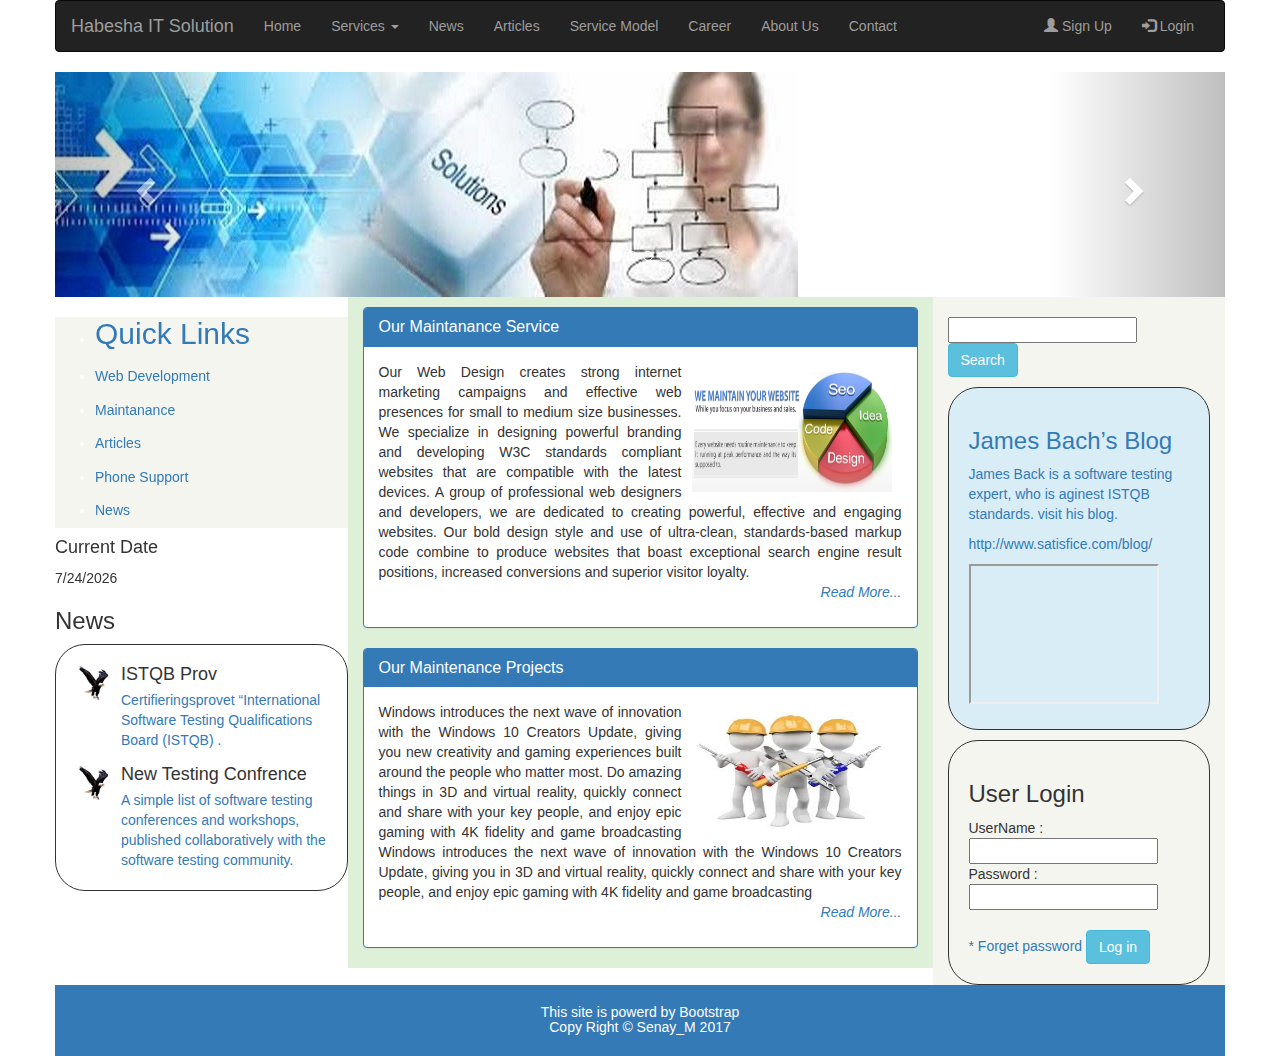
<file: maintainance.html>
<!DOCTYPE html>
<html lang="zxx">
   <head>
      <title>
         Maintanance
      </title>
      <meta charset="UTF-8">
      <meta name="viewport" content="width=device-width,initial-scale=1">
      <link rel="stylesheet" href="css/mycss.css">
      <script src="js/myjs.js"></script>
      <link rel="stylesheet" href="css/bootstrap.min.css">
      <script src="js/jquery.min.js"></script>
      <script src="js/bootstrap.min.js"></script>
   </head>
   <body onLoad="showtime()">
      <div class="container">
         <!--Navigation Bar in side the container -->
         <div class="row">
            <nav class="navbar navbar-inverse">
               <div class="container-fluid">
                  <div class="navbar-header">
                     <button type="button" class="navbar-toggle" data-toggle="collapse" data-target="#myNavbar">
                     <span class="icon-bar"></span>
                     <span class="icon-bar"></span>
                     <span class="icon-bar"></span>                        
                     </button>
                     <a class="navbar-brand" href="index.html">Habesha IT Solution</a>
                  </div>
                  <div class="collapse navbar-collapse" id="myNavbar">
                     <ul class="nav navbar-nav">
                        <li ><a href="index.html">Home</a></li>
                        <li class="dropdown">
                           <a class="dropdown-toggle" data-toggle="dropdown" href="#">Services <span class="caret"></span></a>
                           <ul class="dropdown-menu">
                              <li ><a href="webd.html">Web Development</a></li>
                              <li class="active"><a href="maintainance.html">Maintanance</a></li>
                              <li><a href="support.html">Support</a></li>
                           </ul>
                        </li>
                        <li><a href="news.html">News</a></li>
                        <li><a href="articles.html">Articles</a></li>
                        <li><a href="servicemodel.html">Service Model</a></li>
                        <li><a href="career.html">Career</a></li>
                        <li><a href="aboutus.html">About Us</a></li>
                        <li><a href="contact.html">Contact</a></li>
                     </ul>
                     <ul class="nav navbar-nav navbar-right">
                        <li><a href="#"><span class="glyphicon glyphicon-user"></span> Sign Up</a></li>
                        <li><a href="#"><span class="glyphicon glyphicon-log-in"></span> Login</a></li>
                     </ul>
                  </div>
               </div>
            </nav>
         </div >
         <!--div class holder for Carousel-->
         <div class="row">
            <div class ="col-lg-12" >
               <div class="row">
                  <!--Bootstrap Carousel-->
                  <div id="myCarousel" class="carousel slide" data-ride="carousel">
                     <!-- Indicators -->
                     <ol class="carousel-indicators">
                        <li data-target="#myCarousel" data-slide-to="0" class="active"></li>
                        <li data-target="#myCarousel" data-slide-to="1"></li>
                        <li data-target="#myCarousel" data-slide-to="2"></li>
                        <li data-target="#myCarousel" data-slide-to="3"></li>
                     </ol>
                     <!-- Wrapper for slides -->
                     <div class="carousel-inner" role="listbox">
                        <div class="item active">
                           <img src="img/it4.jpg" alt="Chania">
                        </div>
                        <div class="item">
                           <img src="img/it6.jpg" alt="Chania"  >
                        </div>
                        <div class="item">
                           <img src="img/it2.jpg" alt="Flower" >
                        </div>
                        <div class="item">
                           <img src="img/it3.jpg" alt="Flower"  >
                        </div>
                     </div>
                     <!-- Left and right controls -->
                     <a class="left carousel-control" href="#myCarousel" role="button" data-slide="prev">
                     <span class="glyphicon glyphicon-chevron-left" aria-hidden="true"></span>
                     <span class="sr-only">Previous</span>
                     </a>
                     <a class="right carousel-control" href="#myCarousel" role="button" data-slide="next">
                     <span class="glyphicon glyphicon-chevron-right" aria-hidden="true"></span>
                     <span class="sr-only">Next</span>
                     </a>
                  </div>
               </div >
            </div>
         </div>
         <div class="row">
            <div class="hidden-xs hidden-sm col-md-3 col-lg-3 " >
               <div class="row">
                  <!-- Sidebar -->
                  <div class="mysidemenu">
                     <ul class="sidebar-nav">
                        <li >
                           <h2>   <a href="#">
                              Quick Links
                              </a> 
                           </h2>
                        </li>
                        <li>
                           <a class="focus" href="webd.html">Web Development</a>
                        </li>
                        <li>
                           <a class="focus" href="maintainance.html">Maintanance</a>
                        </li>
                        <li>
                           <a class="focus" href="articles.html">Articles</a>
                        </li>
                        <li>
                           <a class="focus" href="support.html">Phone Support</a>
                        </li>
                        <li>
                           <a class="focus" href="news.html">News</a>
                        </li>
                     </ul>
                  </div>
                  <div  >
                     <h4> Current Date</h4>
                     <div id="date"  ></div>
                  </div>
				  <h3>News</h3>
               <div class="myborder">
                  <div class="media">
                     <div class="media-left">
                        <a href="#">
                        <img class="media-object mypanelpic" src="egle.jpg" alt="egle"  >
                        </a>
                     </div>
                     <div class="media-body">
                        <h4 class="media-heading">ISTQB Prov</h4>
                        <a href="#">Certifieringsprovet “International 
						Software Testing Qualifications Board (ISTQB) .</a>
                     </div>
                  </div>
                  <div class="media">
                     <div class="media-left">
                        <a href="#">
                        <img class="media-object mypanelpic" src="egle.jpg" alt="egle" >
                        </a>
                     </div>
                     <div class="media-body">
                        <h4 class="media-heading">New Testing Confrence</h4>
                        <a href="#">A simple list of software testing conferences and workshops, 
						published collaboratively with the software testing community.</a>
                     </div>
                  </div>
               </div>
				  
				  
               </div>
            </div>
            <div class="col-xs-12 col-sm-8 col-md-6 col-lg-6 bg-success">
               <!--My first panel-->         
               <div class="panel panel-primary panelcontent">
                  <div class="panel-heading">
                     <h3 class="panel-title">Our Maintanance Service</h3>
                  </div>
                  <div class="panel-body">
                     <img src="img/maintainance2.jpg"  class="img-thumbail myimg" alt="bild" width="200" height="120" >
                     Our Web Design creates strong internet marketing campaigns and effective web presences
					 for small to medium size businesses. We specialize in designing powerful branding and developing
					 W3C standards compliant websites that are compatible with the latest devices.
					 A group of professional web designers and developers, we are dedicated to creating powerful,
					 effective and engaging websites. Our bold design style and use of ultra-clean, standards-based
					 markup code combine to produce websites that boast exceptional search engine result positions,
					 increased conversions and superior visitor loyalty.
                     <p class="myfooter"> <a href="#" >Read More...</a></p>
                  </div>
               </div>
               <!--My second panel-->		
               <div class="panel panel-primary panelcontent">
                  <div class="panel-heading">
                     <h3 class="panel-title">Our Maintenance Projects</h3>
                  </div>
                  <div class="panel-body">
                     <img src="img/maintainance1.jpg" class="img-thumbail myimg" alt="bild" width="200" height="120" >
                     Windows introduces the next wave of innovation with the Windows 10 Creators Update, giving you 
					 new creativity and gaming experiences built around the people who matter most. Do amazing things 
					 in 3D and virtual reality, quickly connect and share with your key people, 
					 and enjoy epic gaming with 4K fidelity and game broadcasting
					 Windows introduces the next wave of innovation with the Windows 10 Creators Update, giving you 
					 in 3D and virtual reality, quickly connect and share with your key people, 
					 and enjoy epic gaming with 4K fidelity and game broadcasting
                     <p class="myfooter"> <a href="#" >Read More...</a></p>
                  </div>
               </div>
               <!--My third pannedl-->
               
            </div>
            <div class="col-xs-12 col-sm-4 col-md-3 col-lg-3 myrightside">
               <br>
               <form >
                  <input type="text" name="searchbox">
                  <input type="submit" value="Search" name="searchs" class="btn btn-info">
               </form>
               
               
               <div class="bg-info myborder">
			   <a href="http://www.satisfice.com/blog/">
			   <h3 class="bg-info">James Bach’s Blog</h3>
               <p>James Back is a software testing expert, who is aginest ISTQB standards. visit his blog.</p>
               <p>http://www.satisfice.com/blog/</p></a>
			   
               <iframe width="190" height="140" src="https://www.youtube.com/embed/SAhJf36_u5U"  allowfullscreen></iframe>
			   </div>
			   <div class="myborder">
                  <h3>User Login</h3>
                  <form >
                     UserName :<br>
                     <input type="text" name="username"><br>
                     Password :<br>
                     <input type="text" name="password"><br><br>
                     <a >* Forget password</a>
                     <input type="submit" value="Log in" name="login" class="btn btn-info">
                  </form>
               </div>
			   
			   </div>
            <div class="col-xs-12 col-sm-12 col-md-12 col-lg-12 bg-primary mycenter">
               <h5 >This site is powerd by Bootstrap<br> 
                  Copy Right &copy; Senay_M 2017
               </h5>
            </div>
         </div>
      </div>
   </body>
</html>
</file>
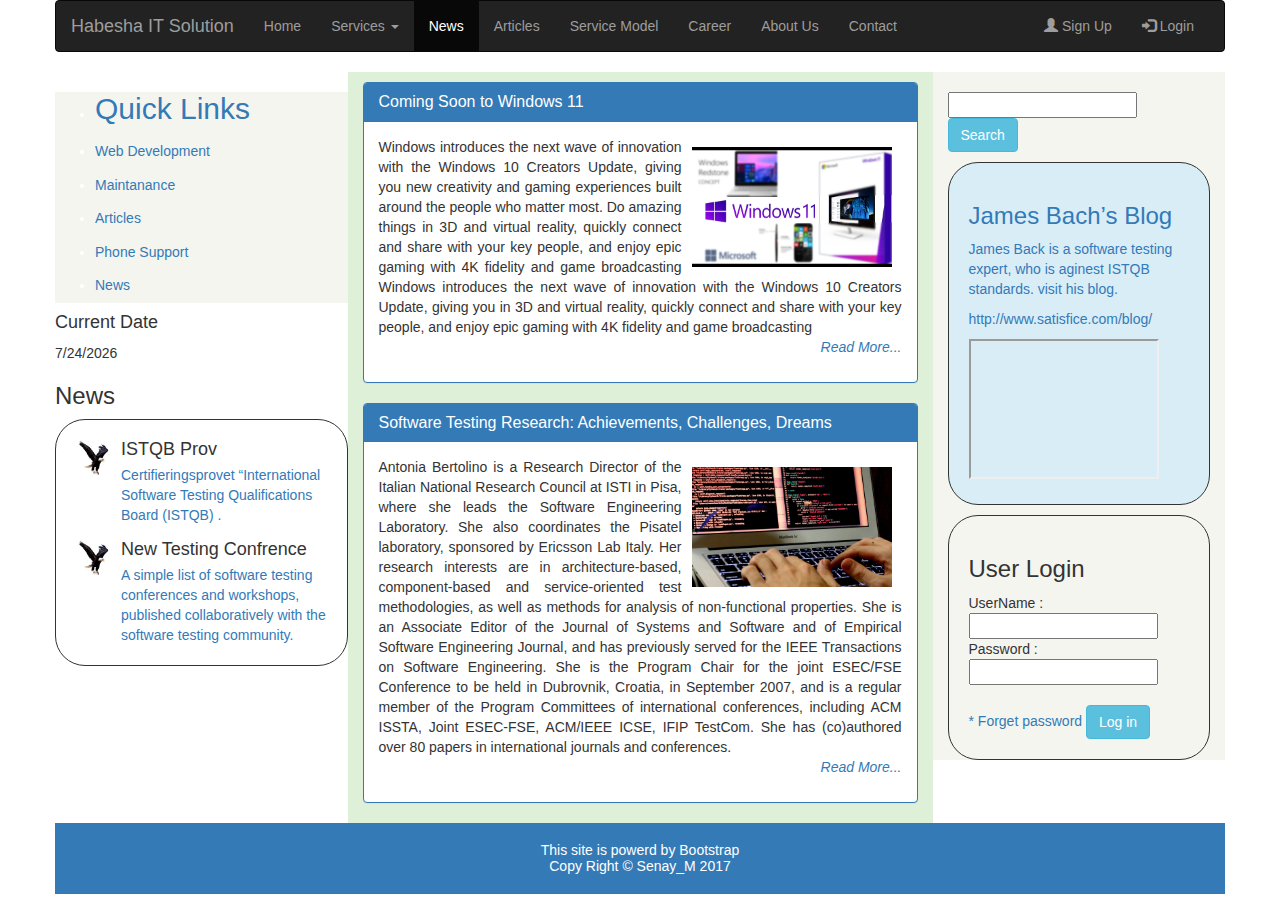
<file: news.html>
<!DOCTYPE html>
<html lang="zxx">
   <head>
      <title>
         News
      </title>
      <meta charset="UTF-8">
      <meta name="viewport" content="width=device-width,initial-scale=1">
      <link rel="stylesheet" href="css/mycss.css">
      <script src="js/myjs.js"></script>
      <link rel="stylesheet" href="css/bootstrap.min.css">
      <script src="js/jquery.min.js"></script>
      <script src="js/bootstrap.min.js"></script>
   </head>
   <body onLoad="showtime()">
      <div class="container">
         <!--Navigation Bar in side the container -->
         <div class="row">
            <nav class="navbar navbar-inverse">
               <div class="container-fluid">
                  <div class="navbar-header">
                     <button type="button" class="navbar-toggle" data-toggle="collapse" data-target="#myNavbar">
                     <span class="icon-bar"></span>
                     <span class="icon-bar"></span>
                     <span class="icon-bar"></span>                        
                     </button>
                     <a class="navbar-brand" href="index.html">Habesha IT Solution</a>
                  </div>
                  <div class="collapse navbar-collapse" id="myNavbar">
                     <ul class="nav navbar-nav">
                        <li ><a href="index.html">Home</a></li>
                        <li class="dropdown">
                           <a class="dropdown-toggle" data-toggle="dropdown" href="#">Services <span class="caret"></span></a>
                           <ul class="dropdown-menu">
                              <li><a href="webd.html">Web Development</a></li>
                              <li><a href="maintainance.html">Maintanance</a></li>
                              <li><a href="support.html">Support</a></li>
                           </ul>
                        </li>
                        <li class="active"><a href="news.html">News</a></li>
                        <li ><a class="active" href="articles.html">Articles</a></li>
                        <li><a href="servicemodel.html">Service Model</a></li>
                        <li><a href="career.html">Career</a></li>
                        <li><a href="aboutus.html">About Us</a></li>
                        <li ><a href="contact.html">Contact</a></li>
                     </ul>
                     <ul class="nav navbar-nav navbar-right">
                        <li><a href="#"><span class="glyphicon glyphicon-user"></span> Sign Up</a></li>
                        <li><a href="#"><span class="glyphicon glyphicon-log-in"></span> Login</a></li>
                     </ul>
                  </div>
               </div>
            </nav>
         </div >
        
         <div class="row">
            <div class="hidden-xs hidden-sm col-md-3 col-lg-3 " >
               <div class="row">
                  <!-- Sidebar -->
                  <div class="mysidemenu">
                       <ul class="sidebar-nav">
                        <li >
                           <h2>   <a href="#">
                              Quick Links
                              </a> 
                           </h2>
                        </li>
                        <li>
                           <a class="focus" href="webd.html">Web Development</a>
                        </li>
                        <li>
                           <a class="focus" href="maintainance.html">Maintanance</a>
                        </li>
                        <li>
                           <a class="focus" href="articles.html">Articles</a>
                        </li>
                        <li>
                           <a class="focus" href="support.html">Phone Support</a>
                        </li>
                        <li>
                           <a class="focus" href="news.html">News</a>
                        </li>
                     </ul>
                  </div>
                  <div  >
                     <h4> Current Date</h4>
                     <div id="date"  ></div>
                  </div>
				  <h3>News</h3>
               <div class="myborder">
                  <div class="media">
                     <div class="media-left">
                        <a href="#">
                        <img class="media-object mypanelpic" src="egle.jpg" alt="egle"  >
                        </a>
                     </div>
                     <div class="media-body">
                        <h4 class="media-heading">ISTQB Prov</h4>
                        <a href="#">Certifieringsprovet “International 
						Software Testing Qualifications Board (ISTQB) .</a>
                     </div>
                  </div>
                  <div class="media">
                     <div class="media-left">
                        <a href="#">
                        <img class="media-object mypanelpic" src="egle.jpg" alt="egle" >
                        </a>
                     </div>
                     <div class="media-body">
                        <h4 class="media-heading">New Testing Confrence</h4>
                        <a href="#">A simple list of software testing conferences and workshops, 
						published collaboratively with the software testing community.</a>
                     </div>
                  </div>
               </div>
				  
				  
               </div>
            </div>
            <div class="col-xs-12 col-sm-8 col-md-6 col-lg-6 bg-success">
               <!--My first panel-->         
               
               <!--My second panel-->		
				<div class="panel panel-primary panelcontent">
                  <div class="panel-heading">
                     <h3 class="panel-title">Coming Soon to Windows 11</h3>
                  </div>
                  <div class="panel-body">
                     <img src="img/wn1.jpg" class="img-thumbail myimg" alt="bild" width="200" height="120" >
                     Windows introduces the next wave of innovation with the Windows 10 Creators Update, giving you 
					 new creativity and gaming experiences built around the people who matter most. Do amazing things 
					 in 3D and virtual reality, quickly connect and share with your key people, 
					 and enjoy epic gaming with 4K fidelity and game broadcasting
					 Windows introduces the next wave of innovation with the Windows 10 Creators Update, giving you 
					 in 3D and virtual reality, quickly connect and share with your key people, 
					 and enjoy epic gaming with 4K fidelity and game broadcasting
                     <p class="myfooter"> <a href="#" >Read More...</a></p>
                  </div>
               </div>
               <!--My third pannedl-->
				<div class="panel panel-primary panelcontent">
                  <div class="panel-heading">
                     <h3 class="panel-title">Software Testing Research: Achievements, Challenges, Dreams
						</h3>
                  </div>
                  <div class="panel-body">
                     <img src="img/st2.jpg" class="img-thumbail myimg" alt="bild" width="200" height="120" >
                     Antonia Bertolino is a
						Research Director of the Italian National Research Council at ISTI in
						Pisa, where she leads the Software Engineering Laboratory. She also
						coordinates the Pisatel laboratory, sponsored by Ericsson Lab Italy.
						Her research interests are in architecture-based, component-based
						and service-oriented test methodologies, as well as methods for
						analysis of non-functional properties.
						She is an Associate Editor of the Journal of Systems and Software
						and of Empirical Software Engineering Journal, and has previously
						served for the IEEE Transactions on Software Engineering. She is the
						Program Chair for the joint ESEC/FSE Conference to be held in
						Dubrovnik, Croatia, in September 2007, and is a regular member of
						the Program Committees of international conferences, including ACM
						ISSTA, Joint ESEC-FSE, ACM/IEEE ICSE, IFIP TestCom. She has
						(co)authored over 80 papers in international journals and
						conferences.
                     <p class="myfooter"> <a href="#" >Read More...</a></p>
                  </div>
               </div>	
				
            </div>
            <div class="col-xs-12 col-sm-4 col-md-3 col-lg-3 myrightside">
               <br>
               <form >
                  <input type="text" name="searchbox">
                  <input type="submit" value="Search" name="searchs" class="btn btn-info">
               </form>
               
               
               <div class="bg-info myborder">
			   <a href="http://www.satisfice.com/blog/">
			   <h3 class="bg-info">James Bach’s Blog</h3>
               <p>James Back is a software testing expert, who is aginest ISTQB standards. visit his blog.</p>
               <p>http://www.satisfice.com/blog/</p></a>
			   
               <iframe width="190" height="140" src="https://www.youtube.com/embed/SAhJf36_u5U"  allowfullscreen></iframe>
			   </div>
			   <div class="myborder">
                  <h3>User Login</h3>
                  <form >
                     UserName :<br>
                     <input type="text" name="username"><br>
                     Password :<br>
                     <input type="text" name="password"><br><br>
                     <a >* Forget password</a>
                     <input type="submit" value="Log in" name="login" class="btn btn-info">
                  </form>
               </div>
			   
			   </div>
            <div class="col-xs-12 col-sm-12 col-md-12 col-lg-12 bg-primary mycenter">
               <h5 >This site is powerd by Bootstrap<br> 
                  Copy Right &copy; Senay_M 2017
               </h5>
            </div>
         </div>
      </div>
   </body>
</html>
</file>
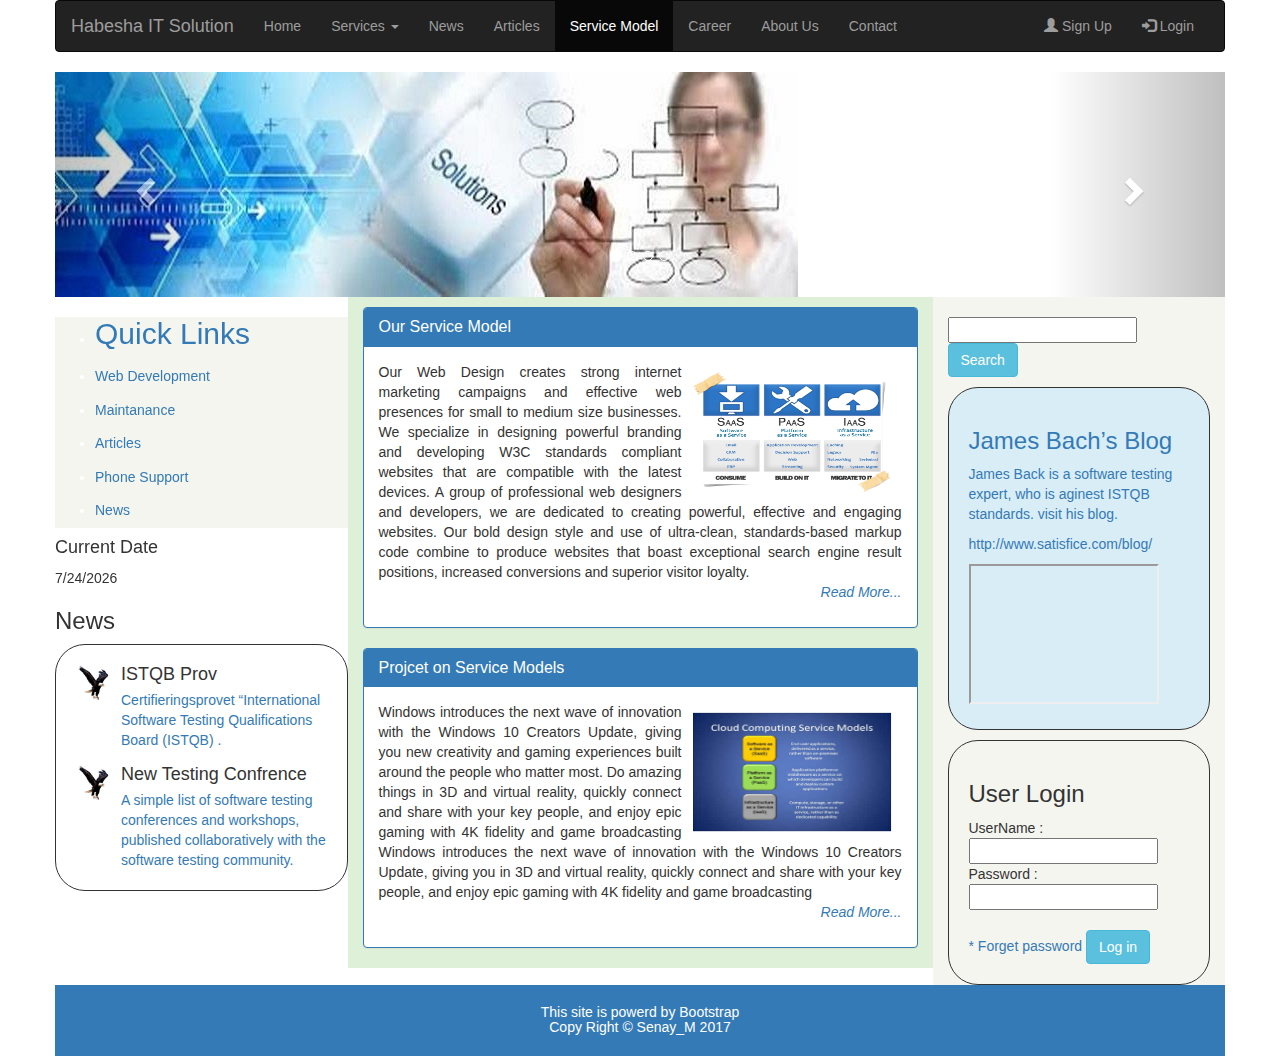
<file: servicemodel.html>
<!DOCTYPE html>
<html lang="zxx">
   <head>
      <title>
         Service Model
      </title>
      <meta charset="UTF-8">
      <meta name="viewport" content="width=device-width,initial-scale=1">
      <link rel="stylesheet" href="css/mycss.css">
      <script src="js/myjs.js"></script>
      <link rel="stylesheet" href="css/bootstrap.min.css">
      <script src="js/jquery.min.js"></script>
      <script src="js/bootstrap.min.js"></script>
   </head>
   <body onLoad="showtime()">
      <div class="container">
         <!--Navigation Bar in side the container -->
         <div class="row">
            <nav class="navbar navbar-inverse">
               <div class="container-fluid">
                  <div class="navbar-header">
                     <button type="button" class="navbar-toggle" data-toggle="collapse" data-target="#myNavbar">
                     <span class="icon-bar"></span>
                     <span class="icon-bar"></span>
                     <span class="icon-bar"></span>                        
                     </button>
                     <a class="navbar-brand" href="index.html">Habesha IT Solution</a>
                  </div>
                  <div class="collapse navbar-collapse" id="myNavbar">
                     <ul class="nav navbar-nav">
                        <li ><a href="index.html">Home</a></li>
                        <li class="dropdown">
                           <a class="dropdown-toggle" data-toggle="dropdown" href="#">Services <span class="caret"></span></a>
                           <ul class="dropdown-menu">
                              <li ><a href="webd.html">Web Development</a></li>
                              <li><a href="maintainance.html">Maintanance</a></li>
                              <li><a href="support.html">Support</a></li>
                           </ul>
                        </li>
                        <li><a href="news.html">News</a></li>
                        <li><a href="articles.html">Articles</a></li>
                        <li class="active"><a href="servicemodel.html">Service Model</a></li>
                        <li><a href="career.html">Career</a></li>
                        <li><a href="aboutus.html">About Us</a></li>
                        <li><a href="contact.html">Contact</a></li>
                     </ul>
                     <ul class="nav navbar-nav navbar-right">
                        <li><a href="#"><span class="glyphicon glyphicon-user"></span> Sign Up</a></li>
                        <li><a href="#"><span class="glyphicon glyphicon-log-in"></span> Login</a></li>
                     </ul>
                  </div>
               </div>
            </nav>
         </div >
         <!--div class holder for Carousel-->
         <div class="row">
            <div class ="col-lg-12" >
               <div class="row">
                  <!--Bootstrap Carousel-->
                  <div id="myCarousel" class="carousel slide" data-ride="carousel">
                     <!-- Indicators -->
                     <ol class="carousel-indicators">
                        <li data-target="#myCarousel" data-slide-to="0" class="active"></li>
                        <li data-target="#myCarousel" data-slide-to="1"></li>
                        <li data-target="#myCarousel" data-slide-to="2"></li>
                        <li data-target="#myCarousel" data-slide-to="3"></li>
                     </ol>
                     <!-- Wrapper for slides -->
                     <div class="carousel-inner" role="listbox">
                        <div class="item active">
                           <img src="img/it4.jpg" alt="Chania">
                        </div>
                        <div class="item">
                           <img src="img/it6.jpg" alt="Chania"  >
                        </div>
                        <div class="item">
                           <img src="img/it2.jpg" alt="Flower" >
                        </div>
                        <div class="item">
                           <img src="img/it3.jpg" alt="Flower"  >
                        </div>
                     </div>
                     <!-- Left and right controls -->
                     <a class="left carousel-control" href="#myCarousel" role="button" data-slide="prev">
                     <span class="glyphicon glyphicon-chevron-left" aria-hidden="true"></span>
                     <span class="sr-only">Previous</span>
                     </a>
                     <a class="right carousel-control" href="#myCarousel" role="button" data-slide="next">
                     <span class="glyphicon glyphicon-chevron-right" aria-hidden="true"></span>
                     <span class="sr-only">Next</span>
                     </a>
                  </div>
               </div >
            </div>
         </div>
         <div class="row">
            <div class="hidden-xs hidden-sm col-md-3 col-lg-3 " >
               <div class="row">
                  <!-- Sidebar -->
                  <div class="mysidemenu">
                     <ul class="sidebar-nav">
                        <li >
                           <h2>   <a href="#">
                              Quick Links
                              </a> 
                           </h2>
                        </li>
                        <li>
                           <a class="focus" href="webd.html">Web Development</a>
                        </li>
                        <li>
                           <a class="focus" href="maintainance.html">Maintanance</a>
                        </li>
                        <li>
                           <a class="focus" href="articles.html">Articles</a>
                        </li>
                        <li>
                           <a class="focus" href="support.html">Phone Support</a>
                        </li>
                        <li>
                           <a class="focus" href="news.html">News</a>
                        </li>
                     </ul>
                  </div>
                  <div  >
                     <h4> Current Date</h4>
                     <div id="date"  ></div>
                  </div>
				  <h3>News</h3>
               <div class="myborder">
                  <div class="media">
                     <div class="media-left">
                        <a href="#">
                        <img class="media-object mypanelpic" src="egle.jpg" alt="egle"  >
                        </a>
                     </div>
                     <div class="media-body">
                        <h4 class="media-heading">ISTQB Prov</h4>
                        <a href="#">Certifieringsprovet “International 
						Software Testing Qualifications Board (ISTQB) .</a>
                     </div>
                  </div>
                  <div class="media">
                     <div class="media-left">
                        <a href="#">
                        <img class="media-object mypanelpic" src="egle.jpg" alt="egle" >
                        </a>
                     </div>
                     <div class="media-body">
                        <h4 class="media-heading">New Testing Confrence</h4>
                        <a href="#">A simple list of software testing conferences and workshops, 
						published collaboratively with the software testing community.</a>
                     </div>
                  </div>
               </div>
				  
				  
               </div>
            </div>
            <div class="col-xs-12 col-sm-8 col-md-6 col-lg-6 bg-success">
               <!--My first panel-->         
               <div class="panel panel-primary panelcontent">
                  <div class="panel-heading">
                     <h3 class="panel-title">Our Service Model</h3>
                  </div>
                  <div class="panel-body">
                     <img src="img/service1.png"  class="img-thumbail myimg" alt="bild" width="200" height="120" >
                     Our Web Design creates strong internet marketing campaigns and effective web presences
					 for small to medium size businesses. We specialize in designing powerful branding and developing
					 W3C standards compliant websites that are compatible with the latest devices.
					 A group of professional web designers and developers, we are dedicated to creating powerful,
					 effective and engaging websites. Our bold design style and use of ultra-clean, standards-based
					 markup code combine to produce websites that boast exceptional search engine result positions,
					 increased conversions and superior visitor loyalty.
                     <p class="myfooter"> <a href="#" >Read More...</a></p>
                  </div>
               </div>
               <!--My second panel-->		
               <div class="panel panel-primary panelcontent">
                  <div class="panel-heading">
                     <h3 class="panel-title">Projcet on Service Models</h3>
                  </div>
                  <div class="panel-body">
                     <img src="img/service2.png" class="img-thumbail myimg" alt="bild" width="200" height="120" >
                     Windows introduces the next wave of innovation with the Windows 10 Creators Update, giving you 
					 new creativity and gaming experiences built around the people who matter most. Do amazing things 
					 in 3D and virtual reality, quickly connect and share with your key people, 
					 and enjoy epic gaming with 4K fidelity and game broadcasting
					 Windows introduces the next wave of innovation with the Windows 10 Creators Update, giving you 
					 in 3D and virtual reality, quickly connect and share with your key people, 
					 and enjoy epic gaming with 4K fidelity and game broadcasting
                     <p class="myfooter"> <a href="#" >Read More...</a></p>
                  </div>
               </div>
               <!--My third pannedl-->
               
            </div>
            <div class="col-xs-12 col-sm-4 col-md-3 col-lg-3 myrightside">
               <br>
               <form >
                  <input type="text" name="searchbox">
                  <input type="submit" value="Search" name="searchs" class="btn btn-info">
               </form>
               
               
               <div class="bg-info myborder">
			   <a href="http://www.satisfice.com/blog/">
			   <h3 class="bg-info">James Bach’s Blog</h3>
               <p>James Back is a software testing expert, who is aginest ISTQB standards. visit his blog.</p>
               <p>http://www.satisfice.com/blog/</p></a>
			   
               <iframe width="190" height="140" src="https://www.youtube.com/embed/SAhJf36_u5U"  allowfullscreen></iframe>
			   </div>
			   <div class="myborder">
                  <h3>User Login</h3>
                  <form >
                     UserName :<br>
                     <input type="text" name="username"><br>
                     Password :<br>
                     <input type="text" name="password"><br><br>
                     <a >* Forget password</a>
                     <input type="submit" value="Log in" name="login" class="btn btn-info">
                  </form>
               </div>
			   
			   </div>
            <div class="col-xs-12 col-sm-12 col-md-12 col-lg-12 bg-primary mycenter">
               <h5 >This site is powerd by Bootstrap<br> 
                  Copy Right &copy; Senay_M 2017
               </h5>
            </div>
         </div>
      </div>
   </body>
</html>
</file>
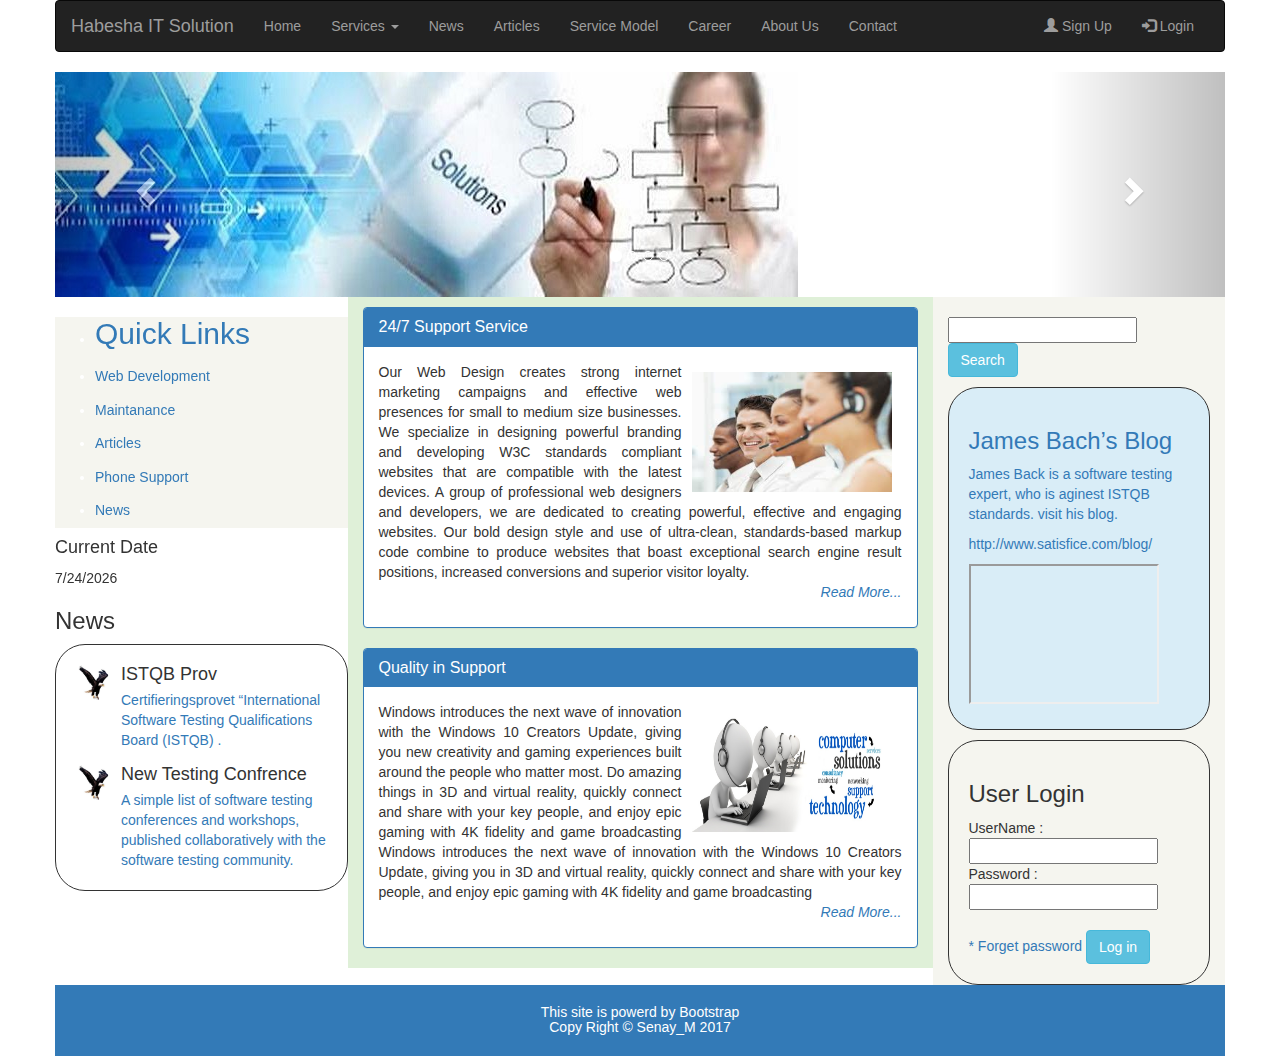
<file: support.html>
<!DOCTYPE html>
<html lang="zxx">
   <head>
      <title>
         Support
      </title>
      <meta charset="UTF-8">
      <meta name="viewport" content="width=device-width,initial-scale=1">
      <link rel="stylesheet" href="css/mycss.css">
      <script src="js/myjs.js"></script>
      <link rel="stylesheet" href="css/bootstrap.min.css">
      <script src="js/jquery.min.js"></script>
      <script src="js/bootstrap.min.js"></script>
   </head>
   <body onLoad="showtime()">
      <div class="container">
         <!--Navigation Bar in side the container -->
         <div class="row">
            <nav class="navbar navbar-inverse">
               <div class="container-fluid">
                  <div class="navbar-header">
                     <button type="button" class="navbar-toggle" data-toggle="collapse" data-target="#myNavbar">
                     <span class="icon-bar"></span>
                     <span class="icon-bar"></span>
                     <span class="icon-bar"></span>                        
                     </button>
                     <a class="navbar-brand" href="index.html">Habesha IT Solution</a>
                  </div>
                  <div class="collapse navbar-collapse" id="myNavbar">
                     <ul class="nav navbar-nav">
                        <li ><a href="index.html">Home</a></li>
                        <li class="dropdown">
                           <a class="dropdown-toggle" data-toggle="dropdown" href="#">Services <span class="caret"></span></a>
                           <ul class="dropdown-menu">
                              <li ><a href="webd.html">Web Development</a></li>
                              <li ><a href="maintainance.html">Maintanance</a></li>
                              <li class="active"><a href="support.html">Support</a></li>
                           </ul>
                        </li>
                        <li><a href="news.html">News</a></li>
                        <li><a href="articles.html">Articles</a></li>
                        <li><a href="servicemodel.html">Service Model</a></li>
                        <li><a href="career.html">Career</a></li>
                        <li><a href="aboutus.html">About Us</a></li>
                        <li><a href="contact.html">Contact</a></li>
                     </ul>
                     <ul class="nav navbar-nav navbar-right">
                        <li><a href="#"><span class="glyphicon glyphicon-user"></span> Sign Up</a></li>
                        <li><a href="#"><span class="glyphicon glyphicon-log-in"></span> Login</a></li>
                     </ul>
                  </div>
               </div>
            </nav>
         </div >
         <!--div class holder for Carousel-->
         <div class="row">
            <div class ="col-lg-12" >
               <div class="row">
                  <!--Bootstrap Carousel-->
                  <div id="myCarousel" class="carousel slide" data-ride="carousel">
                     <!-- Indicators -->
                     <ol class="carousel-indicators">
                        <li data-target="#myCarousel" data-slide-to="0" class="active"></li>
                        <li data-target="#myCarousel" data-slide-to="1"></li>
                        <li data-target="#myCarousel" data-slide-to="2"></li>
                        <li data-target="#myCarousel" data-slide-to="3"></li>
                     </ol>
                     <!-- Wrapper for slides -->
                     <div class="carousel-inner" role="listbox">
                        <div class="item active">
                           <img src="img/it4.jpg" alt="Chania">
                        </div>
                        <div class="item">
                           <img src="img/it6.jpg" alt="Chania"  >
                        </div>
                        <div class="item">
                           <img src="img/it2.jpg" alt="Flower" >
                        </div>
                        <div class="item">
                           <img src="img/it3.jpg" alt="Flower"  >
                        </div>
                     </div>
                     <!-- Left and right controls -->
                     <a class="left carousel-control" href="#myCarousel" role="button" data-slide="prev">
                     <span class="glyphicon glyphicon-chevron-left" aria-hidden="true"></span>
                     <span class="sr-only">Previous</span>
                     </a>
                     <a class="right carousel-control" href="#myCarousel" role="button" data-slide="next">
                     <span class="glyphicon glyphicon-chevron-right" aria-hidden="true"></span>
                     <span class="sr-only">Next</span>
                     </a>
                  </div>
               </div >
            </div>
         </div>
         <div class="row">
            <div class="hidden-xs hidden-sm col-md-3 col-lg-3 " >
               <div class="row">
                  <!-- Sidebar -->
                  <div class="mysidemenu">
                     <ul class="sidebar-nav">
                        <li >
                           <h2>   <a href="#">
                              Quick Links
                              </a> 
                           </h2>
                        </li>
                        <li>
                           <a class="focus" href="webd.html">Web Development</a>
                        </li>
                        <li>
                           <a class="focus" href="maintainance.html">Maintanance</a>
                        </li>
                        <li>
                           <a class="focus" href="articles.html">Articles</a>
                        </li>
                        <li>
                           <a class="focus" href="support.html">Phone Support</a>
                        </li>
                        <li>
                           <a class="focus" href="news.html">News</a>
                        </li>
                     </ul>
                  </div>
                  <div  >
                     <h4> Current Date</h4>
                     <div id="date"  ></div>
                  </div>
				  <h3>News</h3>
               <div class="myborder">
                  <div class="media">
                     <div class="media-left">
                        <a href="#">
                        <img class="media-object mypanelpic" src="egle.jpg" alt="egle"  >
                        </a>
                     </div>
                     <div class="media-body">
                        <h4 class="media-heading">ISTQB Prov</h4>
                        <a href="#">Certifieringsprovet “International 
						Software Testing Qualifications Board (ISTQB) .</a>
                     </div>
                  </div>
                  <div class="media">
                     <div class="media-left">
                        <a href="#">
                        <img class="media-object mypanelpic" src="egle.jpg" alt="egle" >
                        </a>
                     </div>
                     <div class="media-body">
                        <h4 class="media-heading">New Testing Confrence</h4>
                        <a href="#">A simple list of software testing conferences and workshops, 
						published collaboratively with the software testing community.</a>
                     </div>
                  </div>
               </div>
				  
				  
               </div>
            </div>
            <div class="col-xs-12 col-sm-8 col-md-6 col-lg-6 bg-success">
               <!--My first panel-->         
               <div class="panel panel-primary panelcontent">
                  <div class="panel-heading">
                     <h3 class="panel-title">24/7 Support Service</h3>
                  </div>
                  <div class="panel-body">
                     <img src="img/support2.jpg"  class="img-thumbail myimg" alt="bild" width="200" height="120" >
                     Our Web Design creates strong internet marketing campaigns and effective web presences
					 for small to medium size businesses. We specialize in designing powerful branding and developing
					 W3C standards compliant websites that are compatible with the latest devices.
					 A group of professional web designers and developers, we are dedicated to creating powerful,
					 effective and engaging websites. Our bold design style and use of ultra-clean, standards-based
					 markup code combine to produce websites that boast exceptional search engine result positions,
					 increased conversions and superior visitor loyalty.
                     <p class="myfooter"> <a href="#" >Read More...</a></p>
                  </div>
               </div>
               <!--My second panel-->		
               <div class="panel panel-primary panelcontent">
                  <div class="panel-heading">
                     <h3 class="panel-title">Quality in Support</h3>
                  </div>
                  <div class="panel-body">
                     <img src="img/support1.jpg" class="img-thumbail myimg" alt="bild" width="200" height="120" >
                     Windows introduces the next wave of innovation with the Windows 10 Creators Update, giving you 
					 new creativity and gaming experiences built around the people who matter most. Do amazing things 
					 in 3D and virtual reality, quickly connect and share with your key people, 
					 and enjoy epic gaming with 4K fidelity and game broadcasting
					 Windows introduces the next wave of innovation with the Windows 10 Creators Update, giving you 
					 in 3D and virtual reality, quickly connect and share with your key people, 
					 and enjoy epic gaming with 4K fidelity and game broadcasting
                     <p class="myfooter"> <a href="#" >Read More...</a></p>
                  </div>
               </div>
               <!--My third pannedl-->
               
            </div>
            <div class="col-xs-12 col-sm-4 col-md-3 col-lg-3 myrightside">
               <br>
               <form >
                  <input type="text" name="searchbox">
                  <input type="submit" value="Search" name="searchs" class="btn btn-info">
               </form>
               
               
               <div class="bg-info myborder">
			   <a href="http://www.satisfice.com/blog/">
			   <h3 class="bg-info">James Bach’s Blog</h3>
               <p>James Back is a software testing expert, who is aginest ISTQB standards. visit his blog.</p>
               <p>http://www.satisfice.com/blog/</p></a>
			   
               <iframe width="190" height="140" src="https://www.youtube.com/embed/SAhJf36_u5U"  allowfullscreen></iframe>
			   </div>
			   <div class="myborder">
                  <h3>User Login</h3>
                  <form >
                     UserName :<br>
                     <input type="text" name="username"><br>
                     Password :<br>
                     <input type="text" name="password"><br><br>
                     <a >* Forget password</a>
                     <input type="submit" value="Log in" name="login" class="btn btn-info">
                  </form>
               </div>
			   
			   </div>
            <div class="col-xs-12 col-sm-12 col-md-12 col-lg-12 bg-primary mycenter">
               <h5 >This site is powerd by Bootstrap<br> 
                  Copy Right &copy; Senay_M 2017
               </h5>
            </div>
         </div>
      </div>
   </body>
</html>
</file>
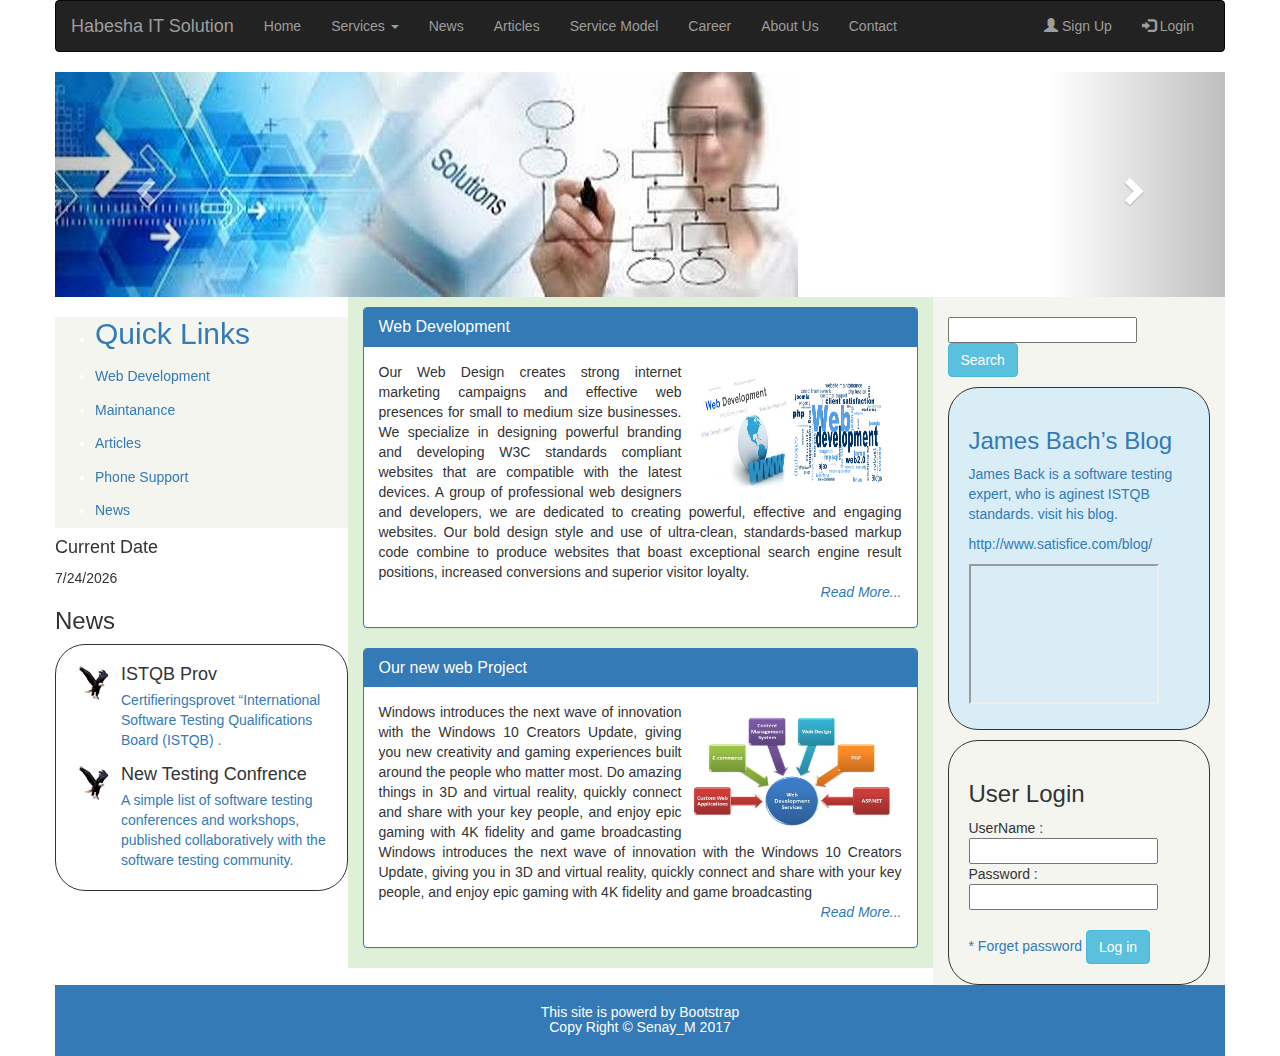
<file: webd.html>
<!DOCTYPE html>
<html lang="zxx">
   <head>
      <title>
         Web Development
      </title>
      <meta charset="UTF-8">
      <meta name="viewport" content="width=device-width,initial-scale=1">
      <link rel="stylesheet" href="css/mycss.css">
      <script src="js/myjs.js"></script>
      <link rel="stylesheet" href="css/bootstrap.min.css">
      <script src="js/jquery.min.js"></script>
      <script src="js/bootstrap.min.js"></script>
   </head>
   <body onLoad="showtime()">
      <div class="container">
         <!--Navigation Bar in side the container -->
         <div class="row">
            <nav class="navbar navbar-inverse">
               <div class="container-fluid">
                  <div class="navbar-header">
                     <button type="button" class="navbar-toggle" data-toggle="collapse" data-target="#myNavbar">
                     <span class="icon-bar"></span>
                     <span class="icon-bar"></span>
                     <span class="icon-bar"></span>                        
                     </button>
                     <a class="navbar-brand" href="index.html">Habesha IT Solution</a>
                  </div>
                  <div class="collapse navbar-collapse" id="myNavbar">
                     <ul class="nav navbar-nav">
                        <li ><a href="index.html">Home</a></li>
                        <li class="dropdown">
                           <a class="dropdown-toggle" data-toggle="dropdown" href="#">Services <span class="caret"></span></a>
                           <ul class="dropdown-menu">
                              <li class="active"><a href="webd.html">Web Development</a></li>
                              <li><a href="maintainance.html">Maintanance</a></li>
                              <li><a href="support.html">Support</a></li>
                           </ul>
                        </li>
                        <li><a href="news.html">News</a></li>
                        <li><a href="articles.html">Articles</a></li>
                        <li><a href="servicemodel.html">Service Model</a></li>
                        <li><a href="career.html">Career</a></li>
                        <li><a href="aboutus.html">About Us</a></li>
                        <li><a href="contact.html">Contact</a></li>
                     </ul>
                     <ul class="nav navbar-nav navbar-right">
                        <li><a href="#"><span class="glyphicon glyphicon-user"></span> Sign Up</a></li>
                        <li><a href="#"><span class="glyphicon glyphicon-log-in"></span> Login</a></li>
                     </ul>
                  </div>
               </div>
            </nav>
         </div >
         <!--div class holder for Carousel-->
         <div class="row">
            <div class ="col-lg-12" >
               <div class="row">
                  <!--Bootstrap Carousel-->
                  <div id="myCarousel" class="carousel slide" data-ride="carousel">
                     <!-- Indicators -->
                     <ol class="carousel-indicators">
                        <li data-target="#myCarousel" data-slide-to="0" class="active"></li>
                        <li data-target="#myCarousel" data-slide-to="1"></li>
                        <li data-target="#myCarousel" data-slide-to="2"></li>
                        <li data-target="#myCarousel" data-slide-to="3"></li>
                     </ol>
                     <!-- Wrapper for slides -->
                     <div class="carousel-inner" role="listbox">
                        <div class="item active">
                           <img src="img/it4.jpg" alt="Chania">
                        </div>
                        <div class="item">
                           <img src="img/it6.jpg" alt="Chania"  >
                        </div>
                        <div class="item">
                           <img src="img/it2.jpg" alt="Flower" >
                        </div>
                        <div class="item">
                           <img src="img/it3.jpg" alt="Flower"  >
                        </div>
                     </div>
                     <!-- Left and right controls -->
                     <a class="left carousel-control" href="#myCarousel" role="button" data-slide="prev">
                     <span class="glyphicon glyphicon-chevron-left" aria-hidden="true"></span>
                     <span class="sr-only">Previous</span>
                     </a>
                     <a class="right carousel-control" href="#myCarousel" role="button" data-slide="next">
                     <span class="glyphicon glyphicon-chevron-right" aria-hidden="true"></span>
                     <span class="sr-only">Next</span>
                     </a>
                  </div>
               </div >
            </div>
         </div>
         <div class="row">
            <div class="hidden-xs hidden-sm col-md-3 col-lg-3 " >
               <div class="row">
                  <!-- Sidebar -->
                  <div class="mysidemenu">
                     <ul class="sidebar-nav">
                        <li >
                           <h2>   <a href="#">
                              Quick Links
                              </a> 
                           </h2>
                        </li>
                        <li>
                           <a class="focus" href="webd.html">Web Development</a>
                        </li>
                        <li>
                           <a class="focus" href="maintainance.html">Maintanance</a>
                        </li>
                        <li>
                           <a class="focus" href="articles.html">Articles</a>
                        </li>
                        <li>
                           <a class="focus" href="support.html">Phone Support</a>
                        </li>
                        <li>
                           <a class="focus" href="news.html">News</a>
                        </li>
                     </ul>
                  </div>
                  <div  >
                     <h4> Current Date</h4>
                     <div id="date"  ></div>
                  </div>
				  <h3>News</h3>
               <div class="myborder">
                  <div class="media">
                     <div class="media-left">
                        <a href="#">
                        <img class="media-object mypanelpic" src="egle.jpg" alt="egle"  >
                        </a>
                     </div>
                     <div class="media-body">
                        <h4 class="media-heading">ISTQB Prov</h4>
                        <a href="#">Certifieringsprovet “International 
						Software Testing Qualifications Board (ISTQB) .</a>
                     </div>
                  </div>
                  <div class="media">
                     <div class="media-left">
                        <a href="#">
                        <img class="media-object mypanelpic" src="egle.jpg" alt="egle" >
                        </a>
                     </div>
                     <div class="media-body">
                        <h4 class="media-heading">New Testing Confrence</h4>
                        <a href="#">A simple list of software testing conferences and workshops, 
						published collaboratively with the software testing community.</a>
                     </div>
                  </div>
               </div>
				  
				  
               </div>
            </div>
            <div class="col-xs-12 col-sm-8 col-md-6 col-lg-6 bg-success">
               <!--My first panel-->         
               <div class="panel panel-primary panelcontent">
                  <div class="panel-heading">
                     <h3 class="panel-title">Web Development</h3>
                  </div>
                  <div class="panel-body">
                     <img src="img/webd1.jpg"  class="img-thumbail myimg" alt="bild" width="200" height="120" >
                     Our Web Design creates strong internet marketing campaigns and effective web presences
					 for small to medium size businesses. We specialize in designing powerful branding and developing
					 W3C standards compliant websites that are compatible with the latest devices.
					 A group of professional web designers and developers, we are dedicated to creating powerful,
					 effective and engaging websites. Our bold design style and use of ultra-clean, standards-based
					 markup code combine to produce websites that boast exceptional search engine result positions,
					 increased conversions and superior visitor loyalty.
                     <p class="myfooter"> <a href="#" >Read More...</a></p>
                  </div>
               </div>
               <!--My second panel-->		
               <div class="panel panel-primary panelcontent">
                  <div class="panel-heading">
                     <h3 class="panel-title">Our new web Project</h3>
                  </div>
                  <div class="panel-body">
                     <img src="img/webd2.jpg" class="img-thumbail myimg" alt="bild" width="200" height="120" >
                     Windows introduces the next wave of innovation with the Windows 10 Creators Update, giving you 
					 new creativity and gaming experiences built around the people who matter most. Do amazing things 
					 in 3D and virtual reality, quickly connect and share with your key people, 
					 and enjoy epic gaming with 4K fidelity and game broadcasting
					 Windows introduces the next wave of innovation with the Windows 10 Creators Update, giving you 
					 in 3D and virtual reality, quickly connect and share with your key people, 
					 and enjoy epic gaming with 4K fidelity and game broadcasting
                     <p class="myfooter"> <a href="#" >Read More...</a></p>
                  </div>
               </div>
               <!--My third pannedl-->
               
            </div>
            <div class="col-xs-12 col-sm-4 col-md-3 col-lg-3 myrightside">
               <br>
               <form >
                  <input type="text" name="searchbox">
                  <input type="submit" value="Search" name="searchs" class="btn btn-info">
               </form>
               
               
               <div class="bg-info myborder">
			   <a href="http://www.satisfice.com/blog/">
			   <h3 class="bg-info">James Bach’s Blog</h3>
               <p>James Back is a software testing expert, who is aginest ISTQB standards. visit his blog.</p>
               <p>http://www.satisfice.com/blog/</p></a>
			   
               <iframe width="190" height="140" src="https://www.youtube.com/embed/SAhJf36_u5U"  allowfullscreen></iframe>
			   </div>
			   <div class="myborder">
                  <h3>User Login</h3>
                  <form >
                     UserName :<br>
                     <input type="text" name="username"><br>
                     Password :<br>
                     <input type="text" name="password"><br><br>
                     <a >* Forget password</a>
                     <input type="submit" value="Log in" name="login" class="btn btn-info">
                  </form>
               </div>
			   
			   </div>
            <div class="col-xs-12 col-sm-12 col-md-12 col-lg-12 bg-primary mycenter">
               <h5 >This site is powerd by Bootstrap<br> 
                  Copy Right &copy; Senay_M 2017
               </h5>
            </div>
         </div>
      </div>
   </body>
</html>
</file>
<file: css/mycss.css>
body {
	color: blue;
}
.mycenter {
    margin: auto;
    width: 50%;
    padding: 10px;
	text-align: center;
}
.mysidemenu {
	/*background-color: black;*/
	background-color:#f5f5ef;
	color:white;
	line-height: 2.4;
}
.focus:hover{

	/*background-color:#808080;*/
	font-size: 26px;

}
th{
	font-size:28px;
}
.myimg {
    float: right;
    margin: 10px 10px 10px 10px;
}
.myfooter{
	text-align:right;
	font-size:14px;
	font-style:italic;
}
.panelcontent{
	margin-top:10px;
	 text-align: justify;
}
.myrightside{
	background-color:#f5f5ef;
	
}
.myborder{
		margin-top:10px;
	 border-radius: 30px;
    border: 1px solid;  /*#00004d;*/
    padding: 20px;
}
.myhide{
	display:none;
}
.mypanelpic{
	width: 35px;
	height :35px;
}
</file>
